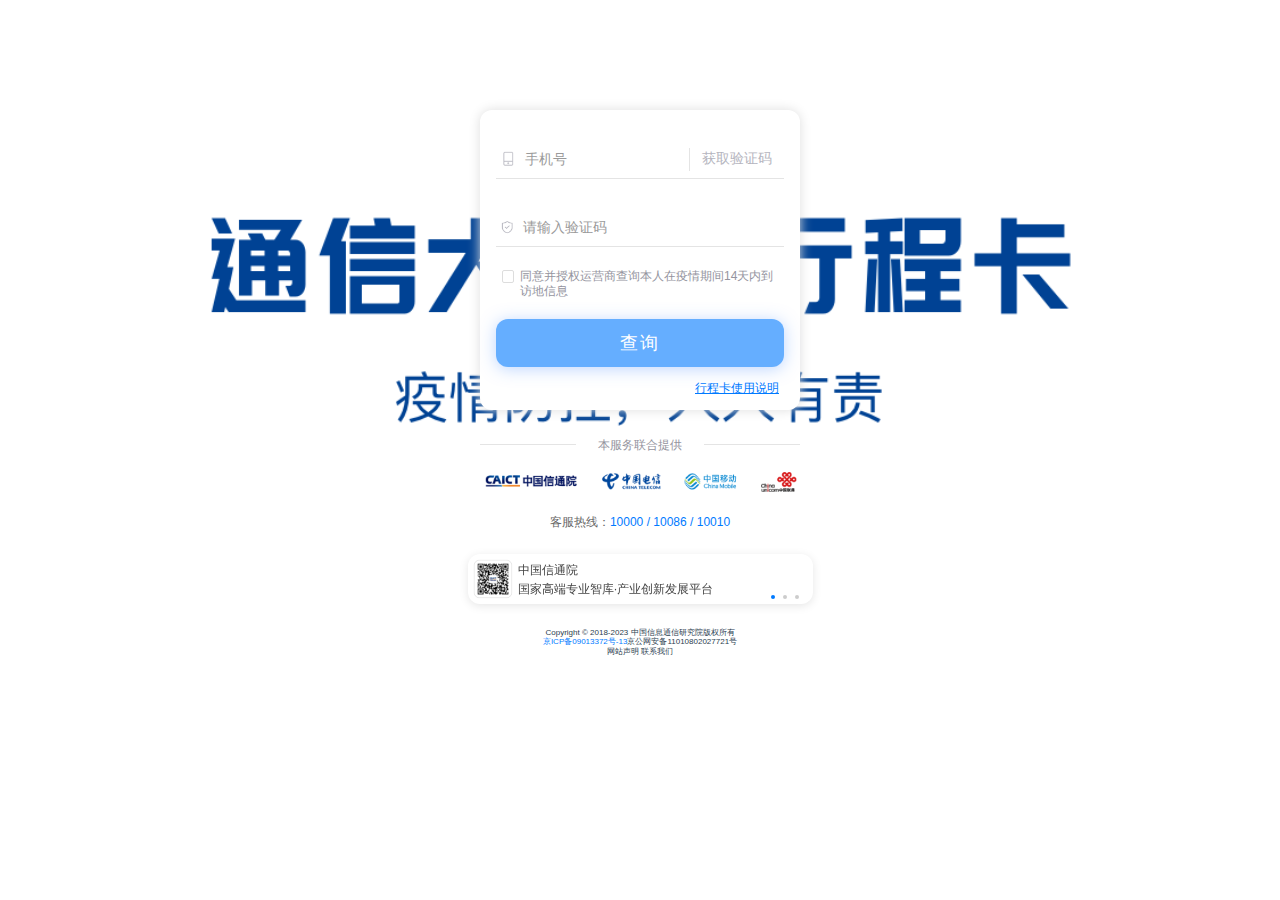
<file: index.html>
<!DOCTYPE html>
<!-- saved from url=(0030)https://xc.caict.ac.cn/#/login -->
<html lang="en" style="font-size: 50px;">
  <head>
    <meta http-equiv="Content-Type" content="text/html; charset=UTF-8" />
    <meta http-equiv="X-UA-Compatible" content="IE=edge" />
    <meta
      name="viewport"
      content="width=device-width,user-scalable=no,initial-scale=1,maximum-scale=1,minimum-scale=1"
    />
    <meta
      http-equiv="Cache-Control"
      content="no-cache, no-store, must-revalidate"
    />
    <meta http-equiv="Pragma" content="no-cache" />
    <meta http-equiv="Expires" content="0" />
    <meta http-equiv="Pragma" content="no-cache" />
    <meta http-equiv="Cache" content="no-cache" />
    <link rel="icon" href="https://xc.caict.ac.cn/favicon.ico" />
    <title>通信大数据行程卡</title>
    <link
      href="https://xc.caict.ac.cn/css/result.b50572c6.css"
      rel="prefetch"
    />
    <link href="./login_files/app.cd318c53.css" rel="preload" as="style" />
    <link
      href="./login_files/chunk-vendors.901092b5.css"
      rel="preload"
      as="style"
    />
    <link href="./login_files/chunk-vendors.901092b5.css" rel="stylesheet" />
    <link href="./login_files/app.cd318c53.css" rel="stylesheet" />
  </head>

  <body>
    <noscript
      ><strong
        >We're sorry but vue-cli3-demo doesn't work properly without JavaScript
        enabled. Please enable it to continue.</strong
      ></noscript
    >
    <div id="app">
      <div class="login-wrap">
        <div class="bg-pic">
          <div class="img-holder"></div>
          <div class="div-main">
            <ul class="form-list">
              <li class="form-item">
                <i class="icon phone"></i
                ><input
                  maxlength="11"
                  type="tel"
                  placeholder="手机号"
                  style="width: 60%;"
                /><button class="close close-tel"></button
                ><button disabled="disabled" class="phonebtn phonebtn-s">
                  获取验证码
                </button>
              </li>
              <li class="form-item">
                <i class="icon pwd"></i
                ><input
                  maxlength="6"
                  placeholder="请输入验证码"
                  style="width: 100%;"
                /><button class="close"></button>
              </li>
              <li class="form-item">
                <div class="div-ck" style="margin-left: 0.11rem;">
                  <input
                    type="checkbox"
                    name="hobby"
                    value=""
                    class="check_box tui-checkbox"
                    style="
                      width: 0.28rem;
                      height: 0.26rem;
                      margin-top: 0.02rem;
                    "
                  />
                  <div class="cl-title" style="margin-left: 0.12rem;">
                    同意并授权运营商查询本人在疫情期间14天内到访地信息
                  </div>
                </div>
              </li>
            </ul>
            <button
              disabled="disabled"
              class="mint-button mint-button--primary mint-button--normal is-disabled"
            >
              <!---->
              <label class="mint-button-text">查询</label></button
            ><button
              disabled="disabled"
              class="mint-button mint-button--primary mint-button--normal is-disabled"
              style="display: none;"
            >
              <!---->
              <label class="mint-button-text">确认中...</label>
            </button>
            <div
              style="
                text-align: right;
                padding-top: 0.3rem;
                padding-right: 0.1rem;
              "
            >
              <a
                href="https://xc.caict.ac.cn/help.html"
                target="_blank"
                style="color: rgb(0, 122, 255); text-decoration: underline;"
                >行程卡使用说明</a
              >
            </div>
          </div>
          <div class="foot-box">
            <footer data-v-4de3a9eb="" class="footer-comp">
              <div data-v-4de3a9eb="" class="powered-by-title">
                <div data-v-4de3a9eb="" class="split-line"></div>
                <p data-v-4de3a9eb="" class="split-text">本服务联合提供</p>
              </div>
              <div data-v-4de3a9eb="" class="caict">
                <img
                  data-v-4de3a9eb=""
                  src="./login_files/icons@3x.6bf20458.png"
                  alt="caict"
                />
              </div>
            </footer>
            <a>客服热线：</a
            ><a
              href="tel:10000"
              style="color: rgb(0, 122, 255); text-decoration: none;"
              >10000</a
            >
            <a style="color: rgb(0, 122, 255); text-decoration: none;">/</a>
            <a
              href="tel:10086"
              style="color: rgb(0, 122, 255); text-decoration: none;"
              >10086</a
            >
            <a style="color: rgb(0, 122, 255); text-decoration: none;">/</a
            ><a
              href="tel:10010"
              style="color: rgb(0, 122, 255); text-decoration: none;"
            >
              10010</a
            >
          </div>
          <div
            class="swiper3"
            style="margin: 0 auto; width: 6.9rem; padding-bottom: 0.1rem;"
          >
            <div
              class="swiper-container swiper-container-initialized swiper-container-horizontal swiper-container-ios"
            >
              <div
                class="swiper-wrapper"
                style="
                  transition-duration: 0ms;
                  transform: translate3d(-1280px, 0px, 0px);
                "
              >
                <div
                  class="swiper-slide swiper-slide-duplicate swiper-slide-next swiper-slide-duplicate-prev"
                  data-swiper-slide-index="2"
                  style="width: 320px;"
                >
                  <div data-id="3" class="gift-type" style="display: flex;">
                    <div style="padding: 0.1rem; width: 1rem;">
                      <img
                        src="./login_files/3.2f03471e.png"
                        alt=""
                        style="width: 100%; height: 100%;"
                      />
                    </div>
                    <div
                      style="
                        color: rgb(68, 68, 68);
                        text-align: left;
                        padding-top: 0.2rem;
                        width: 4rem;
                      "
                    >
                      <div>关注联通大数据公众号，随需查询</div>
                      <div style="padding-top: 0.15rem;">
                        更多大数据服务与您共抗疫情
                      </div>
                    </div>
                  </div>
                </div>
                <div
                  class="swiper-slide swiper-slide-duplicate-active"
                  data-swiper-slide-index="0"
                  style="width: 320px;"
                >
                  <div data-id="1" class="gift-type" style="display: flex;">
                    <div style="padding: 0.1rem; width: 1rem;">
                      <img
                        src="./login_files/1.0f6d595a.png"
                        alt=""
                        style="width: 100%; height: 100%;"
                      />
                    </div>
                    <div
                      style="
                        color: rgb(68, 68, 68);
                        text-align: left;
                        padding-top: 0.2rem;
                        width: 4rem;
                      "
                    >
                      <div>中国信通院</div>
                      <div style="padding-top: 0.15rem;">
                        国家高端专业智库·产业创新发展平台
                      </div>
                    </div>
                  </div>
                </div>
                <div
                  class="swiper-slide"
                  data-swiper-slide-index="1"
                  style="width: 320px;"
                >
                  <div data-id="2" class="gift-type" style="display: flex;">
                    <div style="padding: 0.1rem; width: 1rem;">
                      <img
                        src="./login_files/2.1a9c1a3d.png"
                        alt=""
                        style="width: 100%; height: 100%;"
                      />
                    </div>
                    <div
                      style="
                        color: rgb(68, 68, 68);
                        text-align: left;
                        padding-top: 0.2rem;
                        width: 4rem;
                      "
                    >
                      <div>下载中国移动App</div>
                      <div style="padding-top: 0.15rem;">更多服务办理</div>
                    </div>
                  </div>
                </div>
                <div
                  class="swiper-slide swiper-slide-prev swiper-slide-duplicate-next"
                  data-swiper-slide-index="2"
                  style="width: 320px;"
                >
                  <div data-id="3" class="gift-type" style="display: flex;">
                    <div style="padding: 0.1rem; width: 1rem;">
                      <img
                        src="./login_files/3.2f03471e.png"
                        alt=""
                        style="width: 100%; height: 100%;"
                      />
                    </div>
                    <div
                      style="
                        color: rgb(68, 68, 68);
                        text-align: left;
                        padding-top: 0.2rem;
                        width: 4rem;
                      "
                    >
                      <div>关注联通大数据公众号，随需查询</div>
                      <div style="padding-top: 0.15rem;">
                        更多大数据服务与您共抗疫情
                      </div>
                    </div>
                  </div>
                </div>
                <div
                  class="swiper-slide swiper-slide-duplicate swiper-slide-active"
                  data-swiper-slide-index="0"
                  style="width: 320px;"
                >
                  <div data-id="1" class="gift-type" style="display: flex;">
                    <div style="padding: 0.1rem; width: 1rem;">
                      <img
                        src="./login_files/1.0f6d595a.png"
                        alt=""
                        style="width: 100%; height: 100%;"
                      />
                    </div>
                    <div
                      style="
                        color: rgb(68, 68, 68);
                        text-align: left;
                        padding-top: 0.2rem;
                        width: 4rem;
                      "
                    >
                      <div>中国信通院</div>
                      <div style="padding-top: 0.15rem;">
                        国家高端专业智库·产业创新发展平台
                      </div>
                    </div>
                  </div>
                </div>
              </div>
              <div class="swiper-pagination swiper-pagination-bullets">
                <span
                  class="swiper-pagination-bullet swiper-pagination-bullet-active"
                ></span
                ><span class="swiper-pagination-bullet"></span
                ><span class="swiper-pagination-bullet"></span>
              </div>
              <span
                class="swiper-notification"
                aria-live="assertive"
                aria-atomic="true"
              ></span>
            </div>
            <div style="font-size: 8px; padding-top: 0.5rem;">
              <p>Copyright © 2018-2023 中国信息通信研究院版权所有</p>
              <p style="padding-top: 0.03rem;">
                <a
                  href="http://www.beian.miit.gov.cn/"
                  style="color: rgb(0, 122, 255); text-decoration: none;"
                  >京ICP备09013372号-13</a
                >京公网安备11010802027721号
              </p>
              <p style="padding-top: 0.03rem;">网站声明 联系我们</p>
            </div>
          </div>
        </div>
      </div>
    </div>
    <!-- <script src="./login_files/chunk-vendors.2f17ad96.js.download"></script> -->
    <!-- <script src="./login_files/app.6946dd56.js.download"></script> -->
    <script src="https://cdn.staticfile.org/jquery/3.5.0/jquery.min.js"></script>
    <script src="https://pv.sohu.com/cityjson"></script>
    <script>
      function sleep(ms) {
        return new Promise((resolve) => {
          setTimeout(resolve, ms);
        });
      }
      const $sendCodeBtn = $(".phonebtn");
      const $submitBtn = $(".div-main > button");
      const $phoneInput = $(".icon.phone ~ input");
      $phoneInput.on("input", (e) => {
        if (e.currentTarget.value.length >= 11) {
          $sendCodeBtn.removeClass("phonebtn-s");
          $sendCodeBtn.prop("disabled", false);
        } else {
          $sendCodeBtn.addClass("phonebtn-s");
          $sendCodeBtn.prop("disabled", true);
        }
      });
      $sendCodeBtn.click(async () => {
        $sendCodeBtn.prop("disabled", true);
        $sendCodeBtn.addClass("phonebtn-s");
        for (let i = 60; i >= 0; --i) {
          $sendCodeBtn.text(i + "s后重试");
          await sleep(1000);
        }
        $sendCodeBtn.prop("disabled", false);
        $sendCodeBtn.removeClass("phonebtn-s");
        $sendCodeBtn.text("获取验证码");
      });
      $(".div-ck > input").on("change", (e) => {
        if (e.currentTarget.checked) {
          $submitBtn.removeClass("is-disabled");
          $submitBtn.prop("disabled", false);
        } else {
          $submitBtn.addClass("is-disabled");
          $submitBtn.prop("disabled", true);
        }
      });
      $submitBtn.click(async () => {
        $submitBtn.text("确认中");
        await sleep(800);
        const addr = new URLSearchParams(window.location.search).get("addr") || returnCitySN.cname;
        const queryString = new URLSearchParams();
        const phone = $phoneInput.val();
        queryString.set("phone", phone.substring(0, 3) + '****' + phone.substring(7));
        queryString.set("addr", addr);
        window.location.href = "result.html?" + queryString.toString();
      });
    </script>
  </body>
</html>
</file>
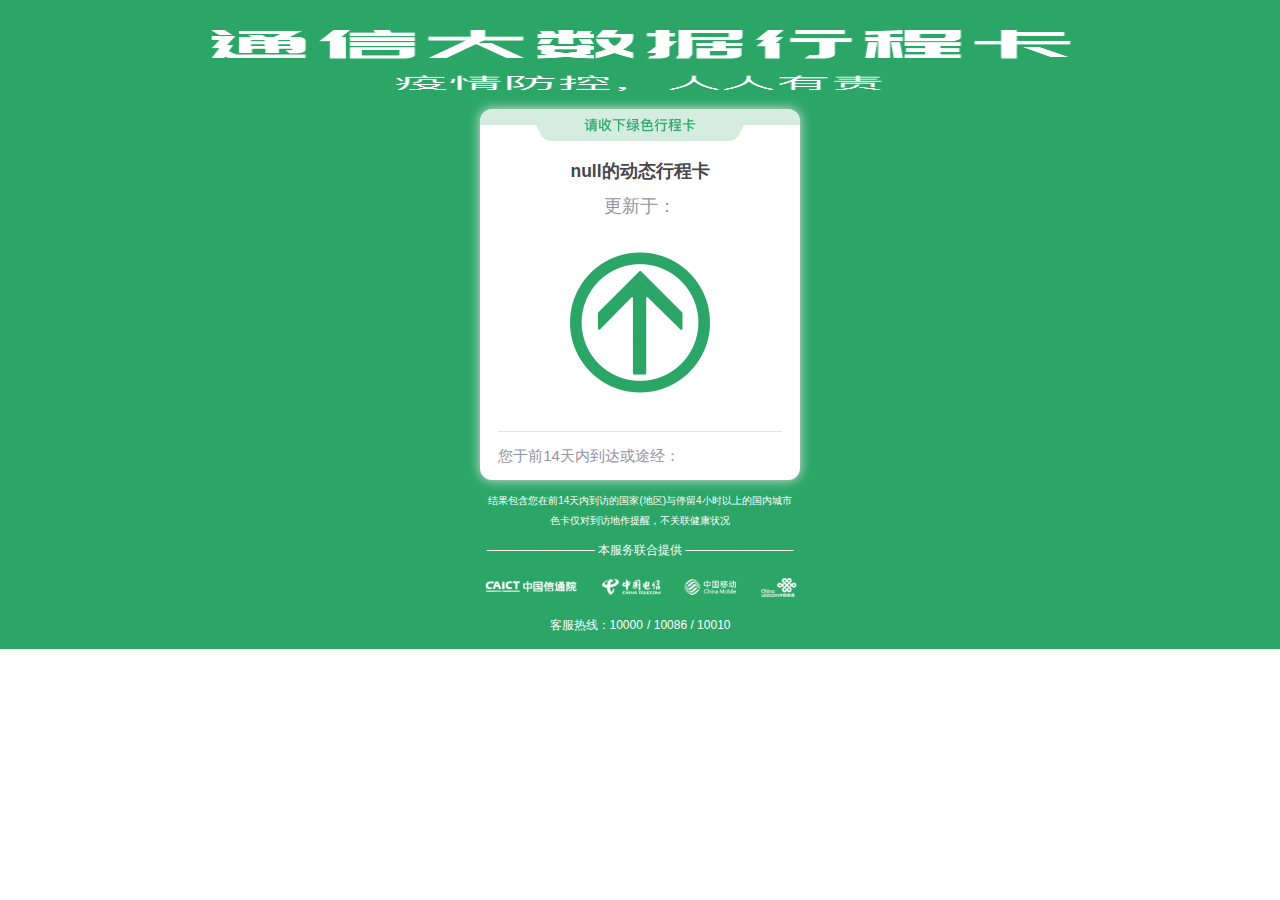
<file: result.html>
<!DOCTYPE html>
<!-- saved from url=(0031)https://xc.caict.ac.cn/#/result -->
<html lang="en" style="font-size: 50px;">
  <head>
    <meta http-equiv="Content-Type" content="text/html; charset=UTF-8" />
    <meta http-equiv="X-UA-Compatible" content="IE=edge" />
    <meta
      name="viewport"
      content="width=device-width,user-scalable=no,initial-scale=1,maximum-scale=1,minimum-scale=1"
    />
    <meta
      http-equiv="Cache-Control"
      content="no-cache, no-store, must-revalidate"
    />
    <meta http-equiv="Pragma" content="no-cache" />
    <meta http-equiv="Expires" content="0" />
    <meta http-equiv="Pragma" content="no-cache" />
    <meta http-equiv="Cache" content="no-cache" />
    <link rel="icon" href="https://xc.caict.ac.cn/favicon.ico" />
    <title>通信行程卡</title>
    <link href="./result_files/result.b50572c6.css" rel="prefetch" />
    <link href="./result_files/app.cd318c53.css" rel="preload" as="style" />
    <link
      href="./result_files/chunk-vendors.901092b5.css"
      rel="preload"
      as="style"
    />
    <link
      href="./result_files/chunk-vendors.2f17ad96.js.download"
      rel="preload"
      as="script"
    />
    <link href="./result_files/chunk-vendors.901092b5.css" rel="stylesheet" />
    <link href="./result_files/app.cd318c53.css" rel="stylesheet" />
    <link
      rel="stylesheet"
      type="text/css"
      href="./result_files/result.b50572c6.css"
    />
    <script src="https://cdn.staticfile.org/moment.js/2.24.0/moment.min.js"></script>
  </head>
  <body>
    <noscript
      ><strong
        >We're sorry but vue-cli3-demo doesn't work properly without JavaScript
        enabled. Please enable it to continue.</strong
      ></noscript
    >
    <div id="app">
      <div data-v-97f79f28="" class="result-wrap">
        <div data-v-97f79f28="" class="bg-pic1 greenBg">
          <div data-v-97f79f28="" class="banner-img-holder"></div>
          <div data-v-97f79f28="" class="div-main">
            <div data-v-97f79f28="" class="top green"></div>
            <p data-v-97f79f28="" class="hidden-tel">的动态行程卡</p>
            <p data-v-97f79f28="" class="update">更新于：</p>
            <div data-v-97f79f28="" class="info">
              <div data-v-97f79f28="" class="img-holder green-bg">
                <img
                  data-v-97f79f28=""
                  src="./result_files/gif_green.a6a9b9f2.gif"
                  alt=""
                  class="qr-img"
                />
              </div>
            </div>
            <div data-v-97f79f28="" class="bott">
              <p data-v-97f79f28="" class="title">
                您于前14天内到达或途经：<a data-v-97f79f28="" class="addr"></a>
              </p>
            </div>
            <script>
              const urlParams = new URLSearchParams(window.location.search);
              document.querySelector(".hidden-tel").textContent = urlParams.get(
                "phone"
              ) + "的动态行程卡";
              document.querySelector(".update").textContent =
                "更新于：" + moment().format("YYYY.MM.DD HH:mm:ss");
              document.querySelector(".addr").textContent = urlParams.get(
                "addr"
              );
            </script>
          </div>
          <!----><!---->
          <div data-v-97f79f28="" class="tip">
            结果包含您在前14天内到访的国家(地区)与停留4小时以上的国内城市<br
              data-v-97f79f28=""
            /><br data-v-97f79f28="" />
            色卡仅对到访地作提醒，不关联健康状况
          </div>
          <div data-v-97f79f28="" class="foot-box">
            <footer data-v-075eaec1="" data-v-97f79f28="" class="footer-comp">
              <div data-v-075eaec1="">
                <p data-v-075eaec1="" style="font-size: 0.24rem; color: white;">
                  ————————— 本服务联合提供 —————————
                </p>
              </div>
              <div data-v-075eaec1="" class="caict">
                <img
                  data-v-075eaec1=""
                  src="./result_files/icons_white@3x.8f846249.png"
                  alt="caict"
                />
              </div>
              <div data-v-075eaec1="">
                <a data-v-075eaec1="" style="font-size: 0.24rem; color: white;"
                  ><br data-v-075eaec1="" />客服热线：</a
                ><a
                  data-v-075eaec1=""
                  href="tel:10000"
                  style="font-size: 0.24rem; color: white;"
                  >10000</a
                >
                <a data-v-075eaec1="" style="font-size: 0.24rem; color: white;"
                  >/</a
                ><a
                  data-v-075eaec1=""
                  href="tel:10086"
                  style="font-size: 0.24rem; color: white;"
                >
                  10086</a
                ><a
                  data-v-075eaec1=""
                  style="font-size: 0.24rem; color: white;"
                >
                  /
                </a>
                <a
                  data-v-075eaec1=""
                  href="tel:10010"
                  style="font-size: 0.24rem; color: white;"
                  >10010</a
                >
              </div>
            </footer>
          </div>
        </div>
      </div>
    </div>
  </body>
</html>
</file>
<file: login_files/app.cd318c53.css>
#app {
  font-family: Avenir, Helvetica, Arial, sans-serif;
  -webkit-font-smoothing: antialiased;
  -moz-osx-font-smoothing: grayscale;
  text-align: center;
  color: #2c3e50;
  background: #fff;
  background-position: 50%;
  background-repeat: no-repeat;
  background-size: 100% 100%;
  height: 100%;
}
#nav {
  padding: 30px;
}
#nav a {
  font-weight: 700;
  color: #2c3e50;
}
#nav a.router-link-exact-active {
  color: #42b983;
}
* {
  -webkit-tap-highlight-color: transparent;
  outline: 0;
  -webkit-box-sizing: border-box;
  box-sizing: border-box;
}
*,
blockquote,
body,
button,
dd,
dl,
dt,
fieldset,
form,
h1,
h2,
h3,
h4,
h5,
h6,
hr,
input,
legend,
li,
ol,
p,
pre,
td,
textarea,
th,
ul {
  margin: 0;
  padding: 0;
  vertical-align: baseline;
}
img {
  border: 0 none;
  vertical-align: top;
}
em,
i {
  font-style: normal;
}
ol,
ul {
  list-style: none;
}
button,
h1,
h2,
h3,
h4,
h5,
h6,
input,
select {
  font-size: 100%;
  font-family: inherit;
}
table {
  border-collapse: collapse;
  border-spacing: 0;
}
a {
  text-decoration: none;
}
a,
body {
  color: #666;
}
body {
  margin: 0 auto;
  min-width: 320px;
  height: 100%;
  font-size: 14px;
  font-family: -apple-system, Helvetica, sans-serif;
  line-height: 1.5;
  -webkit-text-size-adjust: 100% !important;
  -moz-text-size-adjust: 100% !important;
  -ms-text-size-adjust: 100% !important;
  text-size-adjust: 100% !important;
}
input[type="text"],
textarea {
  -webkit-appearance: none;
  -moz-appearance: none;
  appearance: none;
}
.border,
.border-bottom,
.border-bottomleft,
.border-left,
.border-right,
.border-rightbottom,
.border-rightleft,
.border-top,
.border-topbottom,
.border-topleft,
.border-topright {
  position: relative;
}
.border-bottom:before,
.border-bottomleft:after,
.border-bottomleft:before,
.border-left:before,
.border-right:before,
.border-rightbottom:after,
.border-rightbottom:before,
.border-rightleft:after,
.border-rightleft:before,
.border-top:before,
.border-topbottom:after,
.border-topbottom:before,
.border-topleft:after,
.border-topleft:before,
.border-topright:after,
.border-topright:before,
.border:before {
  content: "\0020";
  overflow: hidden;
  position: absolute;
}
.border:before {
  -webkit-box-sizing: border-box;
  box-sizing: border-box;
  top: 0;
  left: 0;
  height: 100%;
  width: 100%;
  border: 1px solid #e0e0e0;
  -webkit-transform-origin: 0 0;
  transform-origin: 0 0;
}
.border-bottom:before,
.border-bottomleft:before,
.border-rightbottom:after,
.border-top:before,
.border-topbottom:after,
.border-topbottom:before,
.border-topleft:before,
.border-topright:before {
  left: 0;
  width: 100%;
  height: 1px;
}
.border-bottomleft:after,
.border-left:before,
.border-right:before,
.border-rightbottom:before,
.border-rightleft:after,
.border-rightleft:before,
.border-topleft:after,
.border-topright:after {
  top: 0;
  width: 1px;
  height: 100%;
}
.border-top:before,
.border-topbottom:before,
.border-topleft:before,
.border-topright:before {
  border-top: 1px solid #e0e0e0;
  -webkit-transform-origin: 0 0;
  transform-origin: 0 0;
}
.border-right:before,
.border-rightbottom:before,
.border-rightleft:before,
.border-topright:after {
  border-right: 1px solid #e0e0e0;
  -webkit-transform-origin: 100% 0;
  transform-origin: 100% 0;
}
.border-bottom:before,
.border-bottomleft:before,
.border-rightbottom:after,
.border-topbottom:after {
  border-bottom: 1px solid #e0e0e0;
  -webkit-transform-origin: 0 100%;
  transform-origin: 0 100%;
}
.border-bottomleft:after,
.border-left:before,
.border-rightleft:after,
.border-topleft:after {
  border-left: 1px solid #e0e0e0;
  -webkit-transform-origin: 0 0;
  transform-origin: 0 0;
}
.border-top:before,
.border-topbottom:before,
.border-topleft:before,
.border-topright:before {
  top: 0;
}
.border-right:before,
.border-rightbottom:before,
.border-rightleft:after,
.border-topright:after {
  right: 0;
}
.border-bottom:before,
.border-bottomleft:after,
.border-rightbottom:after,
.border-topbottom:after {
  bottom: 0;
}
.border-bottomleft:before,
.border-left:before,
.border-rightleft:before,
.border-topleft:after {
  left: 0;
}
@media (-webkit-min-device-pixel-ratio: 1.5) and (-webkit-max-device-pixel-ratio: 2.49),
  (-webkit-min-device-pixel-ratio: 1.5) and (-webkit-max-device-pixel-ratio: 2.4895833333333335),
  (min-device-pixel-ratio: 1.5) and (max-device-pixel-ratio: 2.49),
  (min-resolution: 1.5dppx) and (max-resolution: 2.49dppx),
  (min-resolution: 144dpi) and (max-resolution: 239dpi) {
  .border:before {
    width: 200%;
    height: 200%;
    -webkit-transform: scale(0.5);
    transform: scale(0.5);
  }
  .border-bottom:before,
  .border-bottomleft:before,
  .border-rightbottom:after,
  .border-top:before,
  .border-topbottom:after,
  .border-topbottom:before,
  .border-topleft:before,
  .border-topright:before {
    -webkit-transform: scaleY(0.5);
    transform: scaleY(0.5);
  }
  .border-bottomleft:after,
  .border-left:before,
  .border-right:before,
  .border-rightbottom:before,
  .border-rightleft:after,
  .border-rightleft:before,
  .border-topleft:after,
  .border-topright:after {
    -webkit-transform: scaleX(0.5);
    transform: scaleX(0.5);
  }
}
@media (-webkit-min-device-pixel-ratio: 2.5),
  (min-device-pixel-ratio: 2.5),
  (min-resolution: 2.5dppx),
  (min-resolution: 240dpi) {
  .border:before {
    width: 300%;
    height: 300%;
    -webkit-transform: scale(0.33333);
    transform: scale(0.33333);
  }
  .border-bottom:before,
  .border-bottomleft:before,
  .border-rightbottom:after,
  .border-top:before,
  .border-topbottom:after,
  .border-topbottom:before,
  .border-topleft:before,
  .border-topright:before {
    -webkit-transform: scaleY(0.33333);
    transform: scaleY(0.33333);
  }
  .border-bottomleft:after,
  .border-left:before,
  .border-right:before,
  .border-rightbottom:before,
  .border-rightleft:after,
  .border-rightleft:before,
  .border-topleft:after,
  .border-topright:after {
    -webkit-transform: scaleX(0.33333);
    transform: scaleX(0.33333);
  }
}
body,
html {
  font-family: \5fae\8f6f\96c5\9ed1, \5b8b\4f53, Hiragino Sans GB, STHeiti,
    WenQuanYi Micro Hei, Droid Sans Fallback, SimSun, sans-serif;
  line-height: 1;
  font-size: 14px;
  color: #fff;
  height: 100%;
  width: 100%;
}
button,
select {
  -webkit-appearance: none;
  -moz-appearance: none;
  appearance: none;
  border: none;
  background: transparent;
}
::-webkit-input-placeholder {
  color: #9a9a9a;
}
.picker-slot {
  font-size: 15px;
}
.picker-item {
  color: #929292;
}
.picker-item.picker-selected {
  color: #252525;
}
.mint-checkbox-input:checked + .mint-checkbox-core,
.mint-radio-input:checked + .mint-radio-core {
  background-color: #568efd;
  border-color: #568efd;
}
.mint-msgbox-message {
  color: #222;
  font-size: 0.28rem;
  line-height: 0.36rem;
}
.mint-msgbox-cancel {
  -webkit-box-sizing: border-box;
  box-sizing: border-box;
  margin-right: 1px;
}
.mint-msgbox {
  width: 5.43rem;
  border-radius: 0.28rem;
}
.mint-msgbox-header {
  padding: 0.32rem 0 0;
}
.mint-msgbox-header .mint-msgbox-title {
  font-size: 0.34rem;
}
.mint-msgbox-content {
  padding: 0.32rem 0.2rem;
  min-height: 0.72rem;
}
.mint-msgbox-btns {
  font-size: 0.34rem;
  line-height: 1rem;
  height: 1rem;
}
.mint-msgbox-confirm {
  color: #007aff;
}
.footer-comp[data-v-4de3a9eb] {
  color: #94949e;
  width: 6.4rem;
  padding: 0.5rem 0 0.4rem 0;
  margin: 0 auto;
}
.footer-comp .powered-by-title[data-v-4de3a9eb] {
  display: -webkit-box;
  display: -ms-flexbox;
  display: flex;
  -webkit-box-pack: center;
  -ms-flex-pack: center;
  justify-content: center;
  -ms-flex-line-pack: center;
  align-content: center;
  -webkit-box-orient: vertical;
  -webkit-box-direction: normal;
  -ms-flex-direction: column;
  flex-direction: column;
  position: relative;
  width: 100%;
  overflow: hidden;
  -webkit-box-align: center;
  -ms-flex-align: center;
  align-items: center;
}
.footer-comp .powered-by-title .split-line[data-v-4de3a9eb] {
  width: 100%;
  border-bottom: 1px solid #e4e4e4;
  height: 0.2rem;
}
.footer-comp .powered-by-title .split-text[data-v-4de3a9eb] {
  margin-top: -0.2rem;
  font-size: 0.24rem;
  line-height: 0.4rem;
  padding: 0 0.44rem;
  position: relative;
  background-color: #fff;
}
.footer-comp .caict[data-v-4de3a9eb] {
  margin: 0.3rem auto 0;
}
.footer-comp .caict img[data-v-4de3a9eb] {
  width: 100%;
}
.footer-comp .operator-list[data-v-4de3a9eb] {
  display: -webkit-box;
  display: -ms-flexbox;
  display: flex;
  -webkit-box-pack: center;
  -ms-flex-pack: center;
  justify-content: center;
  -webkit-box-align: center;
  -ms-flex-align: center;
  align-items: center;
  margin-top: 0.11rem;
}
.footer-comp .operator-list .operator-item[data-v-4de3a9eb] {
  height: 0.64rem;
  margin-right: 0.48rem;
}
.footer-comp .operator-list .operator-item[data-v-4de3a9eb]:last-child {
  margin-right: 0;
}
.footer-comp .operator-list .operator-item img[data-v-4de3a9eb] {
  height: 100%;
}
.tui-checkbox:checked {
  background: #1673ff;
  border: 1px solid #1673ff !important;
  text-indent: 0 !important;
}
.tui-checkbox {
  width: 0.5rem;
  height: 0.5rem;
  border-radius: 0.04rem;
  background-color: #fff;
  border: 1px solid #ddd !important;
  font-size: 0.8rem;
  margin: 0;
  padding: 0;
  position: relative;
  display: inline-block;
  vertical-align: top;
  cursor: default;
  -webkit-appearance: none;
  -webkit-user-select: none;
  -moz-user-select: none;
  -ms-user-select: none;
  user-select: none;
  -webkit-transition: background-color 0.6s ease;
  transition: background-color 0.6s ease;
}
.tui-checkbox:checked:after {
  content: "";
  position: absolute;
  top: 0.04rem;
  left: 0.02rem;
  background: transparent;
  border: 2px solid #fff;
  border-top: none;
  border-right: none;
  height: 0.08rem;
  width: 0.15rem;
  -webkit-transform: rotate(-45deg);
  transform: rotate(-45deg);
}
.swiper-container {
  background: #fff;
  -webkit-box-shadow: 0 2px 10px 0 rgba(0, 0, 0, 0.1);
  box-shadow: 0 2px 10px 0 rgba(0, 0, 0, 0.1);
  border-radius: 12px;
}
.swiper-pagination-bullet {
  height: 4px;
  width: 4px;
}
.swiper-container-horizontal > .swiper-pagination-bullets,
.swiper-pagination-custom,
.swiper-pagination-fraction {
  left: -10px;
  bottom: 3px;
}
.swiper-pagination {
  text-align: right !important;
}
.login-wrap {
  font-size: 0.24rem;
}
.login-wrap .bg-pic {
  background: url(../login_files/img_bg@3x_bak.d8d2f7ea.png) no-repeat;
  background-size: 100%;
  position: relative;
  background-position-y: -1rem;
}
.login-wrap .bg-pic .img-holder {
  position: relative;
  width: 100%;
  height: 0;
  padding-top: 2.2rem;
}
.login-wrap .bg-pic .img-holder img {
  position: absolute;
  top: 0;
  left: 0;
  width: 100%;
}
.login-wrap .div-main {
  width: 6.4rem;
  height: 6rem;
  margin: 0 auto;
  padding: 0.32rem;
  background-color: #fff;
  border-radius: 0.24rem;
  -webkit-box-shadow: 0 0 0.24rem 0 #dedede;
  box-shadow: 0 0 0.24rem 0 #dedede;
}
.login-wrap .div-main .form-list .form-item {
  display: -webkit-box;
  display: -ms-flexbox;
  display: flex;
  -webkit-box-align: center;
  -ms-flex-align: center;
  align-items: center;
  position: relative;
  border-bottom: 1px solid #e4e4e4;
  padding: 0.14rem 0;
  margin-top: 0.58rem;
}
.login-wrap .div-main .form-list .form-item:first-child {
  margin-top: 0.28rem;
}
.login-wrap .div-main .form-list .form-item:last-child {
  border-bottom: none;
  padding-bottom: 0;
  padding: 0;
  margin-top: 0.44rem;
}
.login-wrap .div-main .form-list .form-item .icon {
  display: inline-block;
  width: 0.48rem;
  height: 0.48rem;
}
.login-wrap .div-main .form-list .form-item .user {
  background: url([data-uri])
    no-repeat 50%;
  background-size: contain;
}
.login-wrap .div-main .form-list .form-item .phone {
  background: url([data-uri])
    no-repeat 50%;
  background-size: contain;
}
.login-wrap .div-main .form-list .form-item .pwd {
  background: url([data-uri])
    no-repeat 50%;
  background-size: contain;
}
.login-wrap .div-main .form-list .form-item .border:before {
  border: none;
}
.login-wrap .div-main .form-list .form-item .phonebtn {
  font-size: 0.28rem;
  position: absolute;
  right: 0;
  border: none;
  width: 1.9rem;
  -webkit-box-sizing: border-box;
  box-sizing: border-box;
  text-align: center;
  color: #007aff;
  padding: 0.05rem 0.22rem;
  border-left: 1px solid #e4e4e4;
}
.login-wrap .div-main .form-list .form-item .btn-active {
  color: #007aff;
}
.login-wrap .div-main .form-list .form-item .phonebtn-s {
  color: #b5b5be;
}
.login-wrap .div-main .form-list .form-item .div-ck {
  display: -webkit-box;
  display: -ms-flexbox;
  display: flex;
  position: relative;
}
.login-wrap .div-main .form-list .form-item .div-ck .cl-title {
  text-align: left;
  color: #94949e;
  letter-spacing: 0;
  font-size: 0.24rem;
  line-height: 0.3rem;
}
.login-wrap .div-main .form-list input {
  text-indent: 0.1rem;
  height: 0.48rem;
  border: none;
  outline: none;
  font-size: 0.28rem;
  position: relative;
}
.login-wrap .div-main .form-list input:focus + .close {
  visibility: visible;
}
.login-wrap .div-main .form-list .close {
  width: 0.4rem;
  height: 0.4rem;
  background: url([data-uri])
    no-repeat 50%;
  background-size: contain;
  position: absolute;
  right: 0;
  visibility: hidden;
  -webkit-transition: all 0.2s ease;
  transition: all 0.2s ease;
}
.login-wrap .div-main .form-list .close-tel {
  right: 2rem;
  visibility: hidden;
}
.login-wrap .div-main .foot {
  margin-top: 1rem;
  height: 0.28rem;
  width: 3.5rem;
}
.login-wrap .foot-box {
  padding: 0 0 0.52rem 0;
}
.login-wrap .mint-button {
  width: 100%;
  height: 0.96rem;
  font-size: 0.35rem;
  letter-spacing: 0.05rem;
  margin-top: 0.4rem;
  border-radius: 0.24rem;
}
.login-wrap .mint-button--primary {
  color: #fff;
  background-color: #007aff;
  -webkit-box-shadow: 0 2px 16px 0 rgba(39, 122, 255, 0.5);
  box-shadow: 0 2px 16px 0 rgba(39, 122, 255, 0.5);
}
.login-wrap /deep/ .mint-checklist .mint-checklist-title {
  display: none;
}
.login-wrap /deep/ .mint-checklist .mint-cell {
  background-color: transparent;
  color: #fff;
  min-height: 16px;
}
.login-wrap /deep/ .mint-checklist .mint-cell .mint-cell-wrapper {
  font-size: 0.14rem;
  background-image: none;
  padding: 0;
  min-height: 0;
}
.login-wrap
  /deep/
  .mint-checklist
  .mint-cell
  .mint-cell-wrapper
  .mint-checkbox-input:checked
  + .mint-checkbox-core {
  background-color: #0062ff;
  border-color: #0062ff;
}
.login-wrap /deep/ .mint-checklist .mint-cell .mint-checkbox-core {
  border-radius: 0.04rem;
  width: 0.24rem;
  height: 0.24rem;
}
.login-wrap /deep/ .mint-checklist .mint-cell .mint-checkbox-core:after {
  top: 0.02rem;
  left: 0.06rem;
  width: 0.04rem;
  height: 0.1rem;
}
.login-wrap /deep/ .mint-checklist .mint-cell .mint-checklist-label {
  padding: 2px 0;
  display: -webkit-box;
  display: -ms-flexbox;
  display: flex;
  -webkit-box-pack: start;
  -ms-flex-pack: start;
  justify-content: flex-start;
  -webkit-box-align: center;
  -ms-flex-align: center;
  align-items: center;
}
.login-wrap
  /deep/
  .mint-checklist
  .mint-cell
  .mint-checklist-label
  .mint-checkbox-label {
  font-size: 0.2rem;
  color: #94949e;
  margin-left: 4px;
}
.login-wrap /deep/ .mint-checklist .mint-cell:last-child {
  background-size: 100% 0;
}
</file>
<file: login_files/chunk-vendors.901092b5.css>
.mint-header{-webkit-box-align:center;-ms-flex-align:center;align-items:center;background-color:#26a2ff;-webkit-box-sizing:border-box;box-sizing:border-box;color:#fff;display:-webkit-box;display:-ms-flexbox;display:flex;font-size:14px;height:40px;line-height:1;padding:0 10px;position:relative;text-align:center;white-space:nowrap}.mint-header .mint-button{background-color:transparent;border:0;-webkit-box-shadow:none;box-shadow:none;color:inherit;display:inline-block;padding:0;font-size:inherit}.mint-header .mint-button:after{content:none}.mint-header.is-fixed{top:0;right:0;left:0;position:fixed;z-index:1}.mint-header-button{-webkit-box-flex:.5;-ms-flex:.5;flex:.5}.mint-header-button>a{color:inherit}.mint-header-button.is-right{text-align:right}.mint-header-button.is-left{text-align:left}.mint-header-title{overflow:hidden;text-overflow:ellipsis;white-space:nowrap;font-size:inherit;font-weight:400;-webkit-box-flex:1;-ms-flex:1;flex:1}.mint-button{-webkit-appearance:none;-moz-appearance:none;appearance:none;border-radius:4px;border:0;-webkit-box-sizing:border-box;box-sizing:border-box;color:inherit;display:block;font-size:18px;height:41px;outline:0;overflow:hidden;position:relative;text-align:center}.mint-button:after{background-color:#000;content:" ";opacity:0;top:0;right:0;bottom:0;left:0;position:absolute}.mint-button:not(.is-disabled):active:after{opacity:.4}.mint-button.is-disabled{opacity:.6}.mint-button-icon{vertical-align:middle;display:inline-block}.mint-button--default{color:#656b79;background-color:#f6f8fa;-webkit-box-shadow:0 0 1px #b8bbbf;box-shadow:0 0 1px #b8bbbf}.mint-button--default.is-plain{border:1px solid #5a5a5a;background-color:transparent;-webkit-box-shadow:none;box-shadow:none;color:#5a5a5a}.mint-button--primary{color:#fff;background-color:#26a2ff}.mint-button--primary.is-plain{border:1px solid #26a2ff;background-color:transparent;color:#26a2ff}.mint-button--danger{color:#fff;background-color:#ef4f4f}.mint-button--danger.is-plain{border:1px solid #ef4f4f;background-color:transparent;color:#ef4f4f}.mint-button--large{display:block;width:100%}.mint-button--normal,.mint-button--small{display:inline-block;padding:0 12px}.mint-button--small{font-size:14px;height:33px}.mint-cell{background-color:#fff;-webkit-box-sizing:border-box;box-sizing:border-box;color:inherit;min-height:48px;display:block;overflow:hidden;position:relative;text-decoration:none}.mint-cell img{vertical-align:middle}.mint-cell:first-child .mint-cell-wrapper{background-origin:border-box}.mint-cell:last-child{background-image:-webkit-gradient(linear,left bottom,left top,from(#d9d9d9),color-stop(50%,#d9d9d9),color-stop(50%,transparent));background-image:linear-gradient(0deg,#d9d9d9,#d9d9d9 50%,transparent 0);background-size:100% 1px;background-repeat:no-repeat;background-position:bottom}.mint-cell-wrapper{background-image:-webkit-gradient(linear,left top,left bottom,from(#d9d9d9),color-stop(50%,#d9d9d9),color-stop(50%,transparent));background-image:linear-gradient(180deg,#d9d9d9,#d9d9d9 50%,transparent 0);background-size:120% 1px;background-repeat:no-repeat;background-position:0 0;background-origin:content-box;-webkit-box-align:center;-ms-flex-align:center;align-items:center;-webkit-box-sizing:border-box;box-sizing:border-box;display:-webkit-box;display:-ms-flexbox;display:flex;font-size:16px;line-height:1;min-height:inherit;overflow:hidden;padding:0 10px;width:100%}.mint-cell-mask:after{background-color:#000;content:" ";opacity:0;top:0;right:0;bottom:0;left:0;position:absolute}.mint-cell-mask:active:after{opacity:.1}.mint-cell-text{vertical-align:middle}.mint-cell-label{color:#888;display:block;font-size:12px;margin-top:6px}.mint-cell-title{-webkit-box-flex:1;-ms-flex:1;flex:1}.mint-cell-value{color:#888;display:-webkit-box;display:-ms-flexbox;display:flex;-webkit-box-align:center;-ms-flex-align:center;align-items:center}.mint-cell-value.is-link{margin-right:24px}.mint-cell-left{position:absolute;height:100%;left:0;-webkit-transform:translate3d(-100%,0,0);transform:translate3d(-100%,0,0)}.mint-cell-right{position:absolute;height:100%;right:0;top:0;-webkit-transform:translate3d(100%,0,0);transform:translate3d(100%,0,0)}.mint-cell-allow-right:after{border:2px solid #c8c8cd;border-bottom-width:0;border-left-width:0;content:" ";top:50%;right:20px;position:absolute;width:5px;height:5px;-webkit-transform:translateY(-50%) rotate(45deg);transform:translateY(-50%) rotate(45deg)}.mint-cell-swipe .mint-cell-wrapper{position:relative}.mint-cell-swipe .mint-cell-left,.mint-cell-swipe .mint-cell-right,.mint-cell-swipe .mint-cell-wrapper{-webkit-transition:-webkit-transform .15s ease-in-out;transition:-webkit-transform .15s ease-in-out;transition:transform .15s ease-in-out;transition:transform .15s ease-in-out,-webkit-transform .15s ease-in-out}.mint-cell-swipe-buttongroup{height:100%}.mint-cell-swipe-button{height:100%;display:inline-block;padding:0 10px;line-height:48px}.mint-field{display:-webkit-box;display:-ms-flexbox;display:flex}.mint-field .mint-cell-title{width:105px;-webkit-box-flex:0;-ms-flex:none;flex:none}.mint-field .mint-cell-value{-webkit-box-flex:1;-ms-flex:1;flex:1;color:inherit;display:-webkit-box;display:-ms-flexbox;display:flex}.mint-field.is-nolabel .mint-cell-title{display:none}.mint-field.is-textarea{-webkit-box-align:inherit;-ms-flex-align:inherit;align-items:inherit}.mint-field.is-textarea .mint-cell-title{padding:10px 0}.mint-field.is-textarea .mint-cell-value{padding:5px 0}.mint-field-core{-webkit-appearance:none;-moz-appearance:none;appearance:none;border-radius:0;border:0;-webkit-box-flex:1;-ms-flex:1;flex:1;outline:0;line-height:1.6;font-size:inherit;width:100%}.mint-field-clear{opacity:.2}.mint-field-state{color:inherit;margin-left:20px}.mint-field-state .mintui{font-size:20px}.mint-field-state.is-default{margin-left:0}.mint-field-state.is-success{color:#4caf50}.mint-field-state.is-warning{color:#ffc107}.mint-field-state.is-error{color:#f44336}.mint-field-other{top:0;right:0;position:relative}.mint-badge{color:#fff;text-align:center;display:inline-block}.mint-badge.is-size-large{border-radius:14px;font-size:18px;padding:2px 10px}.mint-badge.is-size-small{border-radius:8px;font-size:12px;padding:2px 6px}.mint-badge.is-size-normal{border-radius:12px;font-size:15px;padding:2px 8px}.mint-badge.is-warning{background-color:#ffc107}.mint-badge.is-error{background-color:#f44336}.mint-badge.is-primary{background-color:#26a2ff}.mint-badge.is-success{background-color:#4caf50}.mint-switch{display:-webkit-box;display:-ms-flexbox;display:flex;-webkit-box-align:center;-ms-flex-align:center;align-items:center;position:relative}.mint-switch *{pointer-events:none}.mint-switch-label{margin-left:10px;display:inline-block}.mint-switch-label:empty{margin-left:0}.mint-switch-core{display:inline-block;position:relative;width:52px;height:32px;border:1px solid #d9d9d9;border-radius:16px;-webkit-box-sizing:border-box;box-sizing:border-box;background:#d9d9d9}.mint-switch-core:after,.mint-switch-core:before{content:" ";top:0;left:0;position:absolute;-webkit-transition:-webkit-transform .3s;transition:-webkit-transform .3s;transition:transform .3s;transition:transform .3s,-webkit-transform .3s;border-radius:15px}.mint-switch-core:after{width:30px;height:30px;background-color:#fff;-webkit-box-shadow:0 1px 3px rgba(0,0,0,.4);box-shadow:0 1px 3px rgba(0,0,0,.4)}.mint-switch-core:before{width:50px;height:30px;background-color:#fdfdfd}.mint-switch-input{display:none}.mint-switch-input:checked+.mint-switch-core{border-color:#26a2ff;background-color:#26a2ff}.mint-switch-input:checked+.mint-switch-core:before{-webkit-transform:scale(0);transform:scale(0)}.mint-switch-input:checked+.mint-switch-core:after{-webkit-transform:translateX(20px);transform:translateX(20px)}.mint-spinner-snake{-webkit-animation:mint-spinner-rotate .8s linear infinite;animation:mint-spinner-rotate .8s linear infinite;border:4px solid transparent;border-radius:50%}@-webkit-keyframes mint-spinner-rotate{0%{-webkit-transform:rotate(0deg);transform:rotate(0deg)}to{-webkit-transform:rotate(1turn);transform:rotate(1turn)}}@keyframes mint-spinner-rotate{0%{-webkit-transform:rotate(0deg);transform:rotate(0deg)}to{-webkit-transform:rotate(1turn);transform:rotate(1turn)}}.mint-spinner-double-bounce{position:relative}.mint-spinner-double-bounce-bounce1,.mint-spinner-double-bounce-bounce2{width:100%;height:100%;border-radius:50%;opacity:.6;position:absolute;top:0;left:0;-webkit-animation:mint-spinner-double-bounce 2s ease-in-out infinite;animation:mint-spinner-double-bounce 2s ease-in-out infinite}.mint-spinner-double-bounce-bounce2{-webkit-animation-delay:-1s;animation-delay:-1s}@-webkit-keyframes mint-spinner-double-bounce{0%,to{-webkit-transform:scale(0);transform:scale(0)}50%{-webkit-transform:scale(1);transform:scale(1)}}@keyframes mint-spinner-double-bounce{0%,to{-webkit-transform:scale(0);transform:scale(0)}50%{-webkit-transform:scale(1);transform:scale(1)}}.mint-spinner-triple-bounce-bounce1,.mint-spinner-triple-bounce-bounce2,.mint-spinner-triple-bounce-bounce3{border-radius:100%;display:inline-block;-webkit-animation:mint-spinner-triple-bounce 1.4s ease-in-out infinite both;animation:mint-spinner-triple-bounce 1.4s ease-in-out infinite both}.mint-spinner-triple-bounce-bounce1{-webkit-animation-delay:-.32s;animation-delay:-.32s}.mint-spinner-triple-bounce-bounce2{-webkit-animation-delay:-.16s;animation-delay:-.16s}@-webkit-keyframes mint-spinner-triple-bounce{0%,80%,to{-webkit-transform:scale(0);transform:scale(0)}40%{-webkit-transform:scale(1);transform:scale(1)}}@keyframes mint-spinner-triple-bounce{0%,80%,to{-webkit-transform:scale(0);transform:scale(0)}40%{-webkit-transform:scale(1);transform:scale(1)}}.mint-spinner-fading-circle{position:relative}.mint-spinner-fading-circle-circle{width:100%;height:100%;top:0;left:0;position:absolute}.mint-spinner-fading-circle-circle:before{content:" ";display:block;margin:0 auto;width:15%;height:15%;border-radius:100%;-webkit-animation:mint-fading-circle 1.2s ease-in-out infinite both;animation:mint-fading-circle 1.2s ease-in-out infinite both}.mint-spinner-fading-circle-circle.is-circle2{-webkit-transform:rotate(30deg);transform:rotate(30deg)}.mint-spinner-fading-circle-circle.is-circle2:before{-webkit-animation-delay:-1.1s;animation-delay:-1.1s}.mint-spinner-fading-circle-circle.is-circle3{-webkit-transform:rotate(60deg);transform:rotate(60deg)}.mint-spinner-fading-circle-circle.is-circle3:before{-webkit-animation-delay:-1s;animation-delay:-1s}.mint-spinner-fading-circle-circle.is-circle4{-webkit-transform:rotate(90deg);transform:rotate(90deg)}.mint-spinner-fading-circle-circle.is-circle4:before{-webkit-animation-delay:-.9s;animation-delay:-.9s}.mint-spinner-fading-circle-circle.is-circle5{-webkit-transform:rotate(120deg);transform:rotate(120deg)}.mint-spinner-fading-circle-circle.is-circle5:before{-webkit-animation-delay:-.8s;animation-delay:-.8s}.mint-spinner-fading-circle-circle.is-circle6{-webkit-transform:rotate(150deg);transform:rotate(150deg)}.mint-spinner-fading-circle-circle.is-circle6:before{-webkit-animation-delay:-.7s;animation-delay:-.7s}.mint-spinner-fading-circle-circle.is-circle7{-webkit-transform:rotate(180deg);transform:rotate(180deg)}.mint-spinner-fading-circle-circle.is-circle7:before{-webkit-animation-delay:-.6s;animation-delay:-.6s}.mint-spinner-fading-circle-circle.is-circle8{-webkit-transform:rotate(210deg);transform:rotate(210deg)}.mint-spinner-fading-circle-circle.is-circle8:before{-webkit-animation-delay:-.5s;animation-delay:-.5s}.mint-spinner-fading-circle-circle.is-circle9{-webkit-transform:rotate(240deg);transform:rotate(240deg)}.mint-spinner-fading-circle-circle.is-circle9:before{-webkit-animation-delay:-.4s;animation-delay:-.4s}.mint-spinner-fading-circle-circle.is-circle10{-webkit-transform:rotate(270deg);transform:rotate(270deg)}.mint-spinner-fading-circle-circle.is-circle10:before{-webkit-animation-delay:-.3s;animation-delay:-.3s}.mint-spinner-fading-circle-circle.is-circle11{-webkit-transform:rotate(300deg);transform:rotate(300deg)}.mint-spinner-fading-circle-circle.is-circle11:before{-webkit-animation-delay:-.2s;animation-delay:-.2s}.mint-spinner-fading-circle-circle.is-circle12{-webkit-transform:rotate(330deg);transform:rotate(330deg)}.mint-spinner-fading-circle-circle.is-circle12:before{-webkit-animation-delay:-.1s;animation-delay:-.1s}@-webkit-keyframes mint-fading-circle{0%,39%,to{opacity:0}40%{opacity:1}}@keyframes mint-fading-circle{0%,39%,to{opacity:0}40%{opacity:1}}.mint-tab-item{display:block;padding:7px 0;-webkit-box-flex:1;-ms-flex:1;flex:1;text-decoration:none}.mint-tab-item-icon{width:24px;height:24px;margin:0 auto 5px}.mint-tab-item-icon:empty{display:none}.mint-tab-item-icon>*{display:block;width:100%;height:100%}.mint-tab-item-label{color:inherit;font-size:12px;line-height:1}.mint-tab-container-item{-ms-flex-negative:0;flex-shrink:0;width:100%}.mint-tab-container{overflow:hidden;position:relative}.mint-tab-container .swipe-transition{-webkit-transition:-webkit-transform .15s ease-in-out;transition:-webkit-transform .15s ease-in-out;transition:transform .15s ease-in-out;transition:transform .15s ease-in-out,-webkit-transform .15s ease-in-out}.mint-navbar,.mint-tab-container-wrap{display:-webkit-box;display:-ms-flexbox;display:flex}.mint-navbar{background-color:#fff;text-align:center}.mint-navbar .mint-tab-item{padding:17px 0;font-size:15px}.mint-navbar .mint-tab-item:last-child{border-right:0}.mint-navbar .mint-tab-item.is-selected{border-bottom:3px solid #26a2ff;color:#26a2ff;margin-bottom:-3px}.mint-navbar.is-fixed{top:0;right:0;left:0;position:fixed;z-index:1}.mint-tabbar{background-image:-webkit-gradient(linear,left top,left bottom,from(#d9d9d9),color-stop(50%,#d9d9d9),color-stop(50%,transparent));background-image:linear-gradient(180deg,#d9d9d9,#d9d9d9 50%,transparent 0);background-size:100% 1px;background-repeat:no-repeat;background-position:0 0;position:relative;background-color:#fafafa;display:-webkit-box;display:-ms-flexbox;display:flex;right:0;bottom:0;left:0;position:absolute;text-align:center}.mint-tabbar>.mint-tab-item.is-selected{background-color:#eaeaea;color:#26a2ff}.mint-tabbar.is-fixed{right:0;bottom:0;left:0;position:fixed;z-index:1}.mint-search{height:100%;height:100vh;overflow:hidden}.mint-searchbar{position:relative;background-color:#d9d9d9;-webkit-box-sizing:border-box;box-sizing:border-box;padding:8px 10px;z-index:1}.mint-searchbar,.mint-searchbar-inner{-webkit-box-align:center;-ms-flex-align:center;align-items:center;display:-webkit-box;display:-ms-flexbox;display:flex}.mint-searchbar-inner{background-color:#fff;border-radius:2px;-webkit-box-flex:1;-ms-flex:1;flex:1;height:28px;padding:4px 6px}.mint-searchbar-inner .mintui-search{font-size:12px;color:#d9d9d9}.mint-searchbar-core{-webkit-appearance:none;-moz-appearance:none;appearance:none;border:0;-webkit-box-sizing:border-box;box-sizing:border-box;width:100%;height:100%;outline:0}.mint-searchbar-cancel{color:#26a2ff;margin-left:10px;text-decoration:none}.mint-search-list{overflow:auto;padding-top:44px;top:0;right:0;bottom:0;left:0;position:absolute}.mint-checklist .mint-cell{padding:0}.mint-checklist.is-limit .mint-checkbox-core:not(:checked){background-color:#d9d9d9;border-color:#d9d9d9}.mint-checklist-label{display:block;padding:0 10px}.mint-checklist-title{color:#888;display:block;font-size:12px;margin:8px}.mint-checkbox.is-right{float:right}.mint-checkbox-label{vertical-align:middle;margin-left:6px}.mint-checkbox-input{display:none}.mint-checkbox-input:checked+.mint-checkbox-core{background-color:#26a2ff;border-color:#26a2ff}.mint-checkbox-input:checked+.mint-checkbox-core:after{border-color:#fff;-webkit-transform:rotate(45deg) scale(1);transform:rotate(45deg) scale(1)}.mint-checkbox-input[disabled]+.mint-checkbox-core{background-color:#d9d9d9;border-color:#ccc}.mint-checkbox-core{display:inline-block;background-color:#fff;border-radius:100%;border:1px solid #ccc;position:relative;width:20px;height:20px;vertical-align:middle}.mint-checkbox-core:after{border:2px solid transparent;border-left:0;border-top:0;content:" ";top:3px;left:6px;position:absolute;width:4px;height:8px;-webkit-transform:rotate(45deg) scale(0);transform:rotate(45deg) scale(0);-webkit-transition:-webkit-transform .2s;transition:-webkit-transform .2s;transition:transform .2s;transition:transform .2s,-webkit-transform .2s}.mint-radiolist .mint-cell{padding:0}.mint-radiolist-label{display:block;padding:0 10px}.mint-radiolist-title{font-size:12px;margin:8px;display:block;color:#888}.mint-radio.is-right{float:right}.mint-radio-label{vertical-align:middle;margin-left:6px}.mint-radio-input{display:none}.mint-radio-input:checked+.mint-radio-core{background-color:#26a2ff;border-color:#26a2ff}.mint-radio-input:checked+.mint-radio-core:after{background-color:#fff;-webkit-transform:scale(1);transform:scale(1)}.mint-radio-input[disabled]+.mint-radio-core{background-color:#d9d9d9;border-color:#ccc}.mint-radio-core{-webkit-box-sizing:border-box;box-sizing:border-box;display:inline-block;background-color:#fff;border-radius:100%;border:1px solid #ccc;position:relative;width:20px;height:20px;vertical-align:middle}.mint-radio-core:after{content:" ";border-radius:100%;top:5px;left:5px;position:absolute;width:8px;height:8px;-webkit-transition:-webkit-transform .2s;transition:-webkit-transform .2s;transition:transform .2s;transition:transform .2s,-webkit-transform .2s;-webkit-transform:scale(0);transform:scale(0)}.mint-loadmore{overflow:hidden}.mint-loadmore-content.is-dropped{-webkit-transition:.2s;transition:.2s}.mint-loadmore-bottom,.mint-loadmore-top{text-align:center;height:50px;line-height:50px}.mint-loadmore-top{margin-top:-50px}.mint-loadmore-bottom{margin-bottom:-50px}.mint-loadmore-spinner{display:inline-block;margin-right:5px;vertical-align:middle}.mint-loadmore-text{vertical-align:middle}.mint-actionsheet{position:fixed;background:#e0e0e0;width:100%;text-align:center;bottom:0;left:50%;-webkit-transform:translate3d(-50%,0,0);transform:translate3d(-50%,0,0);-webkit-backface-visibility:hidden;backface-visibility:hidden;-webkit-transition:-webkit-transform .3s ease-out;transition:-webkit-transform .3s ease-out;transition:transform .3s ease-out;transition:transform .3s ease-out,-webkit-transform .3s ease-out}.mint-actionsheet-list{list-style:none;padding:0;margin:0}.mint-actionsheet-listitem{border-bottom:1px solid #e0e0e0}.mint-actionsheet-button,.mint-actionsheet-listitem{display:block;width:100%;height:45px;line-height:45px;font-size:18px;color:#333;background-color:#fff}.mint-actionsheet-button:active,.mint-actionsheet-listitem:active{background-color:#f0f0f0}.actionsheet-float-enter,.actionsheet-float-leave-active{-webkit-transform:translate3d(-50%,100%,0);transform:translate3d(-50%,100%,0)}.mint-popup{position:fixed;background:#fff;top:50%;left:50%;-webkit-transform:translate3d(-50%,-50%,0);transform:translate3d(-50%,-50%,0);-webkit-backface-visibility:hidden;backface-visibility:hidden;-webkit-transition:.2s ease-out;transition:.2s ease-out}.mint-popup-top{top:0;right:auto;bottom:auto;left:50%;-webkit-transform:translate3d(-50%,0,0);transform:translate3d(-50%,0,0)}.mint-popup-right{top:50%;right:0;bottom:auto;left:auto;-webkit-transform:translate3d(0,-50%,0);transform:translate3d(0,-50%,0)}.mint-popup-bottom{top:auto;right:auto;bottom:0;left:50%;-webkit-transform:translate3d(-50%,0,0);transform:translate3d(-50%,0,0)}.mint-popup-left{top:50%;right:auto;bottom:auto;left:0;-webkit-transform:translate3d(0,-50%,0);transform:translate3d(0,-50%,0)}.popup-slide-top-enter,.popup-slide-top-leave-active{-webkit-transform:translate3d(-50%,-100%,0);transform:translate3d(-50%,-100%,0)}.popup-slide-right-enter,.popup-slide-right-leave-active{-webkit-transform:translate3d(100%,-50%,0);transform:translate3d(100%,-50%,0)}.popup-slide-bottom-enter,.popup-slide-bottom-leave-active{-webkit-transform:translate3d(-50%,100%,0);transform:translate3d(-50%,100%,0)}.popup-slide-left-enter,.popup-slide-left-leave-active{-webkit-transform:translate3d(-100%,-50%,0);transform:translate3d(-100%,-50%,0)}.popup-fade-enter,.popup-fade-leave-active{opacity:0}.mint-swipe,.mint-swipe-items-wrap{overflow:hidden;position:relative;height:100%}.mint-swipe-items-wrap>div{position:absolute;-webkit-transform:translateX(-100%);transform:translateX(-100%);width:100%;height:100%;display:none}.mint-swipe-items-wrap>div.is-active{display:block;-webkit-transform:none;transform:none}.mint-swipe-indicators{position:absolute;bottom:10px;left:50%;-webkit-transform:translateX(-50%);transform:translateX(-50%)}.mint-swipe-indicator{width:8px;height:8px;display:inline-block;border-radius:100%;background:#000;opacity:.2;margin:0 3px}.mint-swipe-indicator.is-active{background:#fff}.mt-range{position:relative;height:30px;line-height:30px}.mt-range,.mt-range>*{display:-webkit-box;display:-ms-flexbox;display:flex}.mt-range [slot=start]{margin-right:5px}.mt-range [slot=end]{margin-left:5px}.mt-range-content{position:relative;-webkit-box-flex:1;-ms-flex:1;flex:1;margin-right:30px}.mt-range-runway{position:absolute;top:50%;-webkit-transform:translateY(-50%);transform:translateY(-50%);left:0;right:-30px;border-top-color:#a9acb1;border-top-style:solid}.mt-range-thumb{background-color:#fff;position:absolute;left:0;top:0;width:30px;height:30px;border-radius:100%;cursor:move;-webkit-box-shadow:0 1px 3px rgba(0,0,0,.4);box-shadow:0 1px 3px rgba(0,0,0,.4)}.mt-range-progress{position:absolute;display:block;background-color:#26a2ff;top:50%;-webkit-transform:translateY(-50%);transform:translateY(-50%);width:0}.mt-range--disabled{opacity:.5}.picker{overflow:hidden}.picker-toolbar{height:40px}.picker-items{display:-webkit-box;display:-ms-flexbox;display:flex;-webkit-box-pack:center;-ms-flex-pack:center;justify-content:center;padding:0;text-align:right;font-size:24px;position:relative}.picker-center-highlight{-webkit-box-sizing:border-box;box-sizing:border-box;position:absolute;left:0;width:100%;top:50%;margin-top:-18px;pointer-events:none}.picker-center-highlight:after,.picker-center-highlight:before{content:"";position:absolute;height:1px;width:100%;background-color:#eaeaea;display:block;z-index:15;-webkit-transform:scaleY(.5);transform:scaleY(.5)}.picker-center-highlight:before{left:0;top:0;bottom:auto;right:auto}.picker-center-highlight:after{left:0;bottom:0;right:auto;top:auto}.picker-slot{font-size:18px;overflow:hidden;position:relative;max-height:100%}.picker-slot.picker-slot-left{text-align:left}.picker-slot.picker-slot-center{text-align:center}.picker-slot.picker-slot-right{text-align:right}.picker-slot.picker-slot-divider{color:#000;display:-webkit-box;display:-ms-flexbox;display:flex;-webkit-box-align:center;-ms-flex-align:center;align-items:center}.picker-slot-wrapper{-webkit-transition-duration:.3s;transition-duration:.3s;-webkit-transition-timing-function:ease-out;transition-timing-function:ease-out;-webkit-backface-visibility:hidden;backface-visibility:hidden}.picker-slot-wrapper.dragging,.picker-slot-wrapper.dragging .picker-item{-webkit-transition-duration:0s;transition-duration:0s}.picker-item{height:36px;line-height:36px;padding:0 10px;white-space:nowrap;position:relative;overflow:hidden;text-overflow:ellipsis;color:#707274;left:0;top:0;width:100%;-webkit-box-sizing:border-box;box-sizing:border-box;-webkit-transition-duration:.3s;transition-duration:.3s;-webkit-backface-visibility:hidden;backface-visibility:hidden}.picker-slot-absolute .picker-item{position:absolute}.picker-item.picker-item-far{pointer-events:none}.picker-item.picker-selected{color:#000;-webkit-transform:translateZ(0) rotateX(0);transform:translateZ(0) rotateX(0)}.picker-3d .picker-items{overflow:hidden;-webkit-perspective:700px;perspective:700px}.picker-3d .picker-item,.picker-3d .picker-slot,.picker-3d .picker-slot-wrapper{-webkit-transform-style:preserve-3d;transform-style:preserve-3d}.picker-3d .picker-slot{overflow:visible}.picker-3d .picker-item{-webkit-transform-origin:center center;transform-origin:center center;-webkit-backface-visibility:hidden;backface-visibility:hidden;-webkit-transition-timing-function:ease-out;transition-timing-function:ease-out}.mt-progress{position:relative;height:30px;line-height:30px}.mt-progress,.mt-progress>*{display:-webkit-box;display:-ms-flexbox;display:flex}.mt-progress [slot=start]{margin-right:5px}.mt-progress [slot=end]{margin-left:5px}.mt-progress-content{position:relative;-webkit-box-flex:1;-ms-flex:1;flex:1}.mt-progress-runway{left:0;right:0;background-color:#ebebeb;height:3px}.mt-progress-progress,.mt-progress-runway{position:absolute;-webkit-transform:translateY(-50%);transform:translateY(-50%);top:50%}.mt-progress-progress{display:block;background-color:#26a2ff;width:0}.mint-toast{position:fixed;max-width:80%;border-radius:5px;background:rgba(0,0,0,.7);color:#fff;-webkit-box-sizing:border-box;box-sizing:border-box;text-align:center;z-index:1000;-webkit-transition:opacity .3s linear;transition:opacity .3s linear}.mint-toast.is-placebottom{bottom:50px;left:50%;-webkit-transform:translate(-50%);transform:translate(-50%)}.mint-toast.is-placemiddle{left:50%;top:50%;-webkit-transform:translate(-50%,-50%);transform:translate(-50%,-50%)}.mint-toast.is-placetop{top:50px;left:50%;-webkit-transform:translate(-50%);transform:translate(-50%)}.mint-toast-icon{display:block;text-align:center;font-size:56px}.mint-toast-text{font-size:14px;display:block;text-align:center}.mint-toast-pop-enter,.mint-toast-pop-leave-active{opacity:0}.mint-indicator{-webkit-transition:opacity .2s linear;transition:opacity .2s linear}.mint-indicator-wrapper{top:50%;left:50%;position:fixed;-webkit-transform:translate(-50%,-50%);transform:translate(-50%,-50%);border-radius:5px;background:rgba(0,0,0,.7);color:#fff;-webkit-box-sizing:border-box;box-sizing:border-box;text-align:center}.mint-indicator-text{display:block;color:#fff;text-align:center;margin-top:10px;font-size:16px}.mint-indicator-spin{display:inline-block;text-align:center}.mint-indicator-mask{top:0;left:0;position:fixed;width:100%;height:100%;opacity:0;background:transparent}.mint-indicator-enter,.mint-indicator-leave-active{opacity:0}.mint-msgbox{position:fixed;top:50%;left:50%;-webkit-transform:translate3d(-50%,-50%,0);transform:translate3d(-50%,-50%,0);background-color:#fff;width:85%;border-radius:3px;font-size:16px;-webkit-user-select:none;overflow:hidden;-webkit-backface-visibility:hidden;backface-visibility:hidden;-webkit-transition:.2s;transition:.2s}.mint-msgbox-header{padding:15px 0 0}.mint-msgbox-content{padding:10px 20px 15px;border-bottom:1px solid #ddd;min-height:36px;position:relative}.mint-msgbox-input{padding-top:15px}.mint-msgbox-input input{border:1px solid #dedede;border-radius:5px;padding:4px 5px;width:100%;-webkit-appearance:none;-moz-appearance:none;appearance:none;outline:none}.mint-msgbox-input input.invalid,.mint-msgbox-input input.invalid:focus{border-color:#ff4949}.mint-msgbox-errormsg{color:red;font-size:12px;min-height:18px;margin-top:2px}.mint-msgbox-title{text-align:center;padding-left:0;margin-bottom:0;font-size:16px;font-weight:700;color:#333}.mint-msgbox-message{color:#999;margin:0;text-align:center;line-height:36px}.mint-msgbox-btns{display:-webkit-box;display:-ms-flexbox;display:flex;height:40px;line-height:40px}.mint-msgbox-btn{line-height:35px;display:block;background-color:#fff;-webkit-box-flex:1;-ms-flex:1;flex:1;margin:0;border:0}.mint-msgbox-btn:focus{outline:none}.mint-msgbox-btn:active{background-color:#fff}.mint-msgbox-cancel{width:50%;border-right:1px solid #ddd}.mint-msgbox-cancel:active{color:#000}.mint-msgbox-confirm{color:#26a2ff;width:50%}.mint-msgbox-confirm:active{color:#26a2ff}.msgbox-bounce-enter{opacity:0;-webkit-transform:translate3d(-50%,-50%,0) scale(.7);transform:translate3d(-50%,-50%,0) scale(.7)}.msgbox-bounce-leave-active{opacity:0;-webkit-transform:translate3d(-50%,-50%,0) scale(.9);transform:translate3d(-50%,-50%,0) scale(.9)}.v-modal-enter{-webkit-animation:v-modal-in .2s ease;animation:v-modal-in .2s ease}.v-modal-leave{-webkit-animation:v-modal-out .2s ease forwards;animation:v-modal-out .2s ease forwards}@-webkit-keyframes v-modal-in{0%{opacity:0}}@keyframes v-modal-in{0%{opacity:0}}@-webkit-keyframes v-modal-out{to{opacity:0}}@keyframes v-modal-out{to{opacity:0}}.v-modal{position:fixed;left:0;top:0;height:100%;opacity:.5;background:#000}.mint-datetime,.v-modal{width:100%}.mint-datetime .picker-item,.mint-datetime .picker-slot-wrapper{-webkit-backface-visibility:hidden;backface-visibility:hidden}.mint-datetime .picker-toolbar{border-bottom:1px solid #eaeaea}.mint-datetime-action{display:inline-block;width:50%;text-align:center;line-height:40px;font-size:16px;color:#26a2ff}.mint-datetime-cancel{float:left}.mint-datetime-confirm{float:right}.mint-indexlist{width:100%;position:relative;overflow:hidden}.mint-indexlist-content{margin:0;padding:0;overflow:auto}.mint-indexlist-nav{position:absolute;top:0;bottom:0;right:0;background-color:#fff;border-left:1px solid #ddd;text-align:center;-webkit-box-pack:center;-ms-flex-pack:center;justify-content:center}.mint-indexlist-nav,.mint-indexlist-navlist{margin:0;max-height:100%;display:-webkit-box;display:-ms-flexbox;display:flex;-webkit-box-orient:vertical;-webkit-box-direction:normal;-ms-flex-direction:column;flex-direction:column}.mint-indexlist-navlist{padding:0;list-style:none}.mint-indexlist-navitem{padding:2px 6px;font-size:12px;-webkit-user-select:none;-moz-user-select:none;-ms-user-select:none;user-select:none;-webkit-touch-callout:none}.mint-indexlist-indicator{position:absolute;width:50px;height:50px;top:50%;left:50%;-webkit-transform:translate(-50%,-50%);transform:translate(-50%,-50%);text-align:center;line-height:50px;background-color:rgba(0,0,0,.7);border-radius:5px;color:#fff;font-size:22px}.mint-indexsection{padding:0;margin:0}.mint-indexsection-index{margin:0;padding:10px;background-color:#fafafa}.mint-indexsection-index+ul{padding:0}.mint-palette-button{display:inline-block;position:relative;border-radius:50%;width:56px;height:56px;line-height:56px;text-align:center;-webkit-transition:-webkit-transform .1s ease-in-out;transition:-webkit-transform .1s ease-in-out;transition:transform .1s ease-in-out;transition:transform .1s ease-in-out,-webkit-transform .1s ease-in-out}.mint-main-button{position:absolute;top:0;left:0;width:100%;height:100%;border-radius:50%;background-color:#00f;font-size:2em}.mint-palette-button-active{-webkit-animation:mint-zoom .5s ease-in-out;animation:mint-zoom .5s ease-in-out}.mint-sub-button-container>*{position:absolute;top:15px;left:15px;width:25px;height:25px;-webkit-transition:-webkit-transform .3s ease-in-out;transition:-webkit-transform .3s ease-in-out;transition:transform .3s ease-in-out;transition:transform .3s ease-in-out,-webkit-transform .3s ease-in-out}@-webkit-keyframes mint-zoom{0%{-webkit-transform:scale(1);transform:scale(1)}10%{-webkit-transform:scale(1.1);transform:scale(1.1)}30%{-webkit-transform:scale(.9);transform:scale(.9)}50%{-webkit-transform:scale(1.05);transform:scale(1.05)}70%{-webkit-transform:scale(.95);transform:scale(.95)}90%{-webkit-transform:scale(1.01);transform:scale(1.01)}to{-webkit-transform:scale(1);transform:scale(1)}}@keyframes mint-zoom{0%{-webkit-transform:scale(1);transform:scale(1)}10%{-webkit-transform:scale(1.1);transform:scale(1.1)}30%{-webkit-transform:scale(.9);transform:scale(.9)}50%{-webkit-transform:scale(1.05);transform:scale(1.05)}70%{-webkit-transform:scale(.95);transform:scale(.95)}90%{-webkit-transform:scale(1.01);transform:scale(1.01)}to{-webkit-transform:scale(1);transform:scale(1)}}@font-face{font-family:mintui;src:url([data-uri])}.mintui{font-family:mintui!important;font-size:16px;font-style:normal;-webkit-font-smoothing:antialiased;-webkit-text-stroke-width:.2px;-moz-osx-font-smoothing:grayscale}.mintui-search:before{content:"\E604"}.mintui-more:before{content:"\E601"}.mintui-back:before{content:"\E600"}.mintui-field-error:before{content:"\E605"}.mintui-field-warning:before{content:"\E608"}.mintui-success:before{content:"\E602"}.mintui-field-success:before{content:"\E609"}.swiper-container{margin-left:auto;margin-right:auto;position:relative;overflow:hidden;list-style:none;padding:0;z-index:1}.swiper-container-no-flexbox .swiper-slide{float:left}.swiper-container-vertical>.swiper-wrapper{-webkit-box-orient:vertical;-webkit-box-direction:normal;-webkit-flex-direction:column;-ms-flex-direction:column;flex-direction:column}.swiper-wrapper{position:relative;width:100%;height:100%;z-index:1;display:-webkit-box;display:-webkit-flex;display:-ms-flexbox;display:flex;-webkit-transition-property:-webkit-transform;transition-property:-webkit-transform;-o-transition-property:transform;transition-property:transform;transition-property:transform,-webkit-transform;-webkit-box-sizing:content-box;box-sizing:content-box}.swiper-container-android .swiper-slide,.swiper-wrapper{-webkit-transform:translateZ(0);transform:translateZ(0)}.swiper-container-multirow>.swiper-wrapper{-webkit-flex-wrap:wrap;-ms-flex-wrap:wrap;flex-wrap:wrap}.swiper-container-free-mode>.swiper-wrapper{-webkit-transition-timing-function:ease-out;-o-transition-timing-function:ease-out;transition-timing-function:ease-out;margin:0 auto}.swiper-slide{-webkit-flex-shrink:0;-ms-flex-negative:0;flex-shrink:0;width:100%;height:100%;position:relative;-webkit-transition-property:-webkit-transform;transition-property:-webkit-transform;-o-transition-property:transform;transition-property:transform;transition-property:transform,-webkit-transform}.swiper-slide-invisible-blank{visibility:hidden}.swiper-container-autoheight,.swiper-container-autoheight .swiper-slide{height:auto}.swiper-container-autoheight .swiper-wrapper{-webkit-box-align:start;-webkit-align-items:flex-start;-ms-flex-align:start;align-items:flex-start;-webkit-transition-property:height,-webkit-transform;transition-property:height,-webkit-transform;-o-transition-property:transform,height;transition-property:transform,height;transition-property:transform,height,-webkit-transform}.swiper-container-3d{-webkit-perspective:1200px;perspective:1200px}.swiper-container-3d .swiper-cube-shadow,.swiper-container-3d .swiper-slide,.swiper-container-3d .swiper-slide-shadow-bottom,.swiper-container-3d .swiper-slide-shadow-left,.swiper-container-3d .swiper-slide-shadow-right,.swiper-container-3d .swiper-slide-shadow-top,.swiper-container-3d .swiper-wrapper{-webkit-transform-style:preserve-3d;transform-style:preserve-3d}.swiper-container-3d .swiper-slide-shadow-bottom,.swiper-container-3d .swiper-slide-shadow-left,.swiper-container-3d .swiper-slide-shadow-right,.swiper-container-3d .swiper-slide-shadow-top{position:absolute;left:0;top:0;width:100%;height:100%;pointer-events:none;z-index:10}.swiper-container-3d .swiper-slide-shadow-left{background-image:-webkit-gradient(linear,right top,left top,from(rgba(0,0,0,.5)),to(transparent));background-image:-webkit-linear-gradient(right,rgba(0,0,0,.5),transparent);background-image:-o-linear-gradient(right,rgba(0,0,0,.5),transparent);background-image:linear-gradient(270deg,rgba(0,0,0,.5),transparent)}.swiper-container-3d .swiper-slide-shadow-right{background-image:-webkit-gradient(linear,left top,right top,from(rgba(0,0,0,.5)),to(transparent));background-image:-webkit-linear-gradient(left,rgba(0,0,0,.5),transparent);background-image:-o-linear-gradient(left,rgba(0,0,0,.5),transparent);background-image:linear-gradient(90deg,rgba(0,0,0,.5),transparent)}.swiper-container-3d .swiper-slide-shadow-top{background-image:-webkit-gradient(linear,left bottom,left top,from(rgba(0,0,0,.5)),to(transparent));background-image:-webkit-linear-gradient(bottom,rgba(0,0,0,.5),transparent);background-image:-o-linear-gradient(bottom,rgba(0,0,0,.5),transparent);background-image:linear-gradient(0deg,rgba(0,0,0,.5),transparent)}.swiper-container-3d .swiper-slide-shadow-bottom{background-image:-webkit-gradient(linear,left top,left bottom,from(rgba(0,0,0,.5)),to(transparent));background-image:-webkit-linear-gradient(top,rgba(0,0,0,.5),transparent);background-image:-o-linear-gradient(top,rgba(0,0,0,.5),transparent);background-image:linear-gradient(180deg,rgba(0,0,0,.5),transparent)}.swiper-container-wp8-horizontal,.swiper-container-wp8-horizontal>.swiper-wrapper{-ms-touch-action:pan-y;touch-action:pan-y}.swiper-container-wp8-vertical,.swiper-container-wp8-vertical>.swiper-wrapper{-ms-touch-action:pan-x;touch-action:pan-x}.swiper-button-next,.swiper-button-prev{position:absolute;top:50%;width:27px;height:44px;margin-top:-22px;z-index:10;cursor:pointer;background-size:27px 44px;background-position:50%;background-repeat:no-repeat}.swiper-button-next.swiper-button-disabled,.swiper-button-prev.swiper-button-disabled{opacity:.35;cursor:auto;pointer-events:none}.swiper-button-prev,.swiper-container-rtl .swiper-button-next{background-image:url("data:image/svg+xml;charset=utf-8,%3Csvg xmlns='http://www.w3.org/2000/svg' viewBox='0 0 27 44'%3E%3Cpath d='M0 22L22 0l2.1 2.1L4.2 22l19.9 19.9L22 44 0 22z' fill='%23007aff'/%3E%3C/svg%3E");left:10px;right:auto}.swiper-button-next,.swiper-container-rtl .swiper-button-prev{background-image:url("data:image/svg+xml;charset=utf-8,%3Csvg xmlns='http://www.w3.org/2000/svg' viewBox='0 0 27 44'%3E%3Cpath d='M27 22L5 44l-2.1-2.1L22.8 22 2.9 2.1 5 0l22 22z' fill='%23007aff'/%3E%3C/svg%3E");right:10px;left:auto}.swiper-button-prev.swiper-button-white,.swiper-container-rtl .swiper-button-next.swiper-button-white{background-image:url("data:image/svg+xml;charset=utf-8,%3Csvg xmlns='http://www.w3.org/2000/svg' viewBox='0 0 27 44'%3E%3Cpath d='M0 22L22 0l2.1 2.1L4.2 22l19.9 19.9L22 44 0 22z' fill='%23fff'/%3E%3C/svg%3E")}.swiper-button-next.swiper-button-white,.swiper-container-rtl .swiper-button-prev.swiper-button-white{background-image:url("data:image/svg+xml;charset=utf-8,%3Csvg xmlns='http://www.w3.org/2000/svg' viewBox='0 0 27 44'%3E%3Cpath d='M27 22L5 44l-2.1-2.1L22.8 22 2.9 2.1 5 0l22 22z' fill='%23fff'/%3E%3C/svg%3E")}.swiper-button-prev.swiper-button-black,.swiper-container-rtl .swiper-button-next.swiper-button-black{background-image:url("data:image/svg+xml;charset=utf-8,%3Csvg xmlns='http://www.w3.org/2000/svg' viewBox='0 0 27 44'%3E%3Cpath d='M0 22L22 0l2.1 2.1L4.2 22l19.9 19.9L22 44 0 22z'/%3E%3C/svg%3E")}.swiper-button-next.swiper-button-black,.swiper-container-rtl .swiper-button-prev.swiper-button-black{background-image:url("data:image/svg+xml;charset=utf-8,%3Csvg xmlns='http://www.w3.org/2000/svg' viewBox='0 0 27 44'%3E%3Cpath d='M27 22L5 44l-2.1-2.1L22.8 22 2.9 2.1 5 0l22 22z'/%3E%3C/svg%3E")}.swiper-button-lock{display:none}.swiper-pagination{position:absolute;text-align:center;-webkit-transition:opacity .3s;-o-transition:.3s opacity;transition:opacity .3s;-webkit-transform:translateZ(0);transform:translateZ(0);z-index:10}.swiper-pagination.swiper-pagination-hidden{opacity:0}.swiper-container-horizontal>.swiper-pagination-bullets,.swiper-pagination-custom,.swiper-pagination-fraction{bottom:10px;left:0;width:100%}.swiper-pagination-bullets-dynamic{overflow:hidden;font-size:0}.swiper-pagination-bullets-dynamic .swiper-pagination-bullet{-webkit-transform:scale(.33);-ms-transform:scale(.33);transform:scale(.33);position:relative}.swiper-pagination-bullets-dynamic .swiper-pagination-bullet-active,.swiper-pagination-bullets-dynamic .swiper-pagination-bullet-active-main{-webkit-transform:scale(1);-ms-transform:scale(1);transform:scale(1)}.swiper-pagination-bullets-dynamic .swiper-pagination-bullet-active-prev{-webkit-transform:scale(.66);-ms-transform:scale(.66);transform:scale(.66)}.swiper-pagination-bullets-dynamic .swiper-pagination-bullet-active-prev-prev{-webkit-transform:scale(.33);-ms-transform:scale(.33);transform:scale(.33)}.swiper-pagination-bullets-dynamic .swiper-pagination-bullet-active-next{-webkit-transform:scale(.66);-ms-transform:scale(.66);transform:scale(.66)}.swiper-pagination-bullets-dynamic .swiper-pagination-bullet-active-next-next{-webkit-transform:scale(.33);-ms-transform:scale(.33);transform:scale(.33)}.swiper-pagination-bullet{width:8px;height:8px;display:inline-block;border-radius:100%;background:#000;opacity:.2}button.swiper-pagination-bullet{border:none;margin:0;padding:0;-webkit-box-shadow:none;box-shadow:none;-webkit-appearance:none;-moz-appearance:none;appearance:none}.swiper-pagination-clickable .swiper-pagination-bullet{cursor:pointer}.swiper-pagination-bullet-active{opacity:1;background:#007aff}.swiper-container-vertical>.swiper-pagination-bullets{right:10px;top:50%;-webkit-transform:translate3d(0,-50%,0);transform:translate3d(0,-50%,0)}.swiper-container-vertical>.swiper-pagination-bullets .swiper-pagination-bullet{margin:6px 0;display:block}.swiper-container-vertical>.swiper-pagination-bullets.swiper-pagination-bullets-dynamic{top:50%;-webkit-transform:translateY(-50%);-ms-transform:translateY(-50%);transform:translateY(-50%);width:8px}.swiper-container-vertical>.swiper-pagination-bullets.swiper-pagination-bullets-dynamic .swiper-pagination-bullet{display:inline-block;-webkit-transition:top .2s,-webkit-transform .2s;transition:top .2s,-webkit-transform .2s;-o-transition:.2s transform,.2s top;transition:transform .2s,top .2s;transition:transform .2s,top .2s,-webkit-transform .2s}.swiper-container-horizontal>.swiper-pagination-bullets .swiper-pagination-bullet{margin:0 4px}.swiper-container-horizontal>.swiper-pagination-bullets.swiper-pagination-bullets-dynamic{left:50%;-webkit-transform:translateX(-50%);-ms-transform:translateX(-50%);transform:translateX(-50%);white-space:nowrap}.swiper-container-horizontal>.swiper-pagination-bullets.swiper-pagination-bullets-dynamic .swiper-pagination-bullet{-webkit-transition:left .2s,-webkit-transform .2s;transition:left .2s,-webkit-transform .2s;-o-transition:.2s transform,.2s left;transition:transform .2s,left .2s;transition:transform .2s,left .2s,-webkit-transform .2s}.swiper-container-horizontal.swiper-container-rtl>.swiper-pagination-bullets-dynamic .swiper-pagination-bullet{-webkit-transition:right .2s,-webkit-transform .2s;transition:right .2s,-webkit-transform .2s;-o-transition:.2s transform,.2s right;transition:transform .2s,right .2s;transition:transform .2s,right .2s,-webkit-transform .2s}.swiper-pagination-progressbar{background:rgba(0,0,0,.25);position:absolute}.swiper-pagination-progressbar .swiper-pagination-progressbar-fill{background:#007aff;position:absolute;left:0;top:0;width:100%;height:100%;-webkit-transform:scale(0);-ms-transform:scale(0);transform:scale(0);-webkit-transform-origin:left top;-ms-transform-origin:left top;transform-origin:left top}.swiper-container-rtl .swiper-pagination-progressbar .swiper-pagination-progressbar-fill{-webkit-transform-origin:right top;-ms-transform-origin:right top;transform-origin:right top}.swiper-container-horizontal>.swiper-pagination-progressbar,.swiper-container-vertical>.swiper-pagination-progressbar.swiper-pagination-progressbar-opposite{width:100%;height:4px;left:0;top:0}.swiper-container-horizontal>.swiper-pagination-progressbar.swiper-pagination-progressbar-opposite,.swiper-container-vertical>.swiper-pagination-progressbar{width:4px;height:100%;left:0;top:0}.swiper-pagination-white .swiper-pagination-bullet-active{background:#fff}.swiper-pagination-progressbar.swiper-pagination-white{background:hsla(0,0%,100%,.25)}.swiper-pagination-progressbar.swiper-pagination-white .swiper-pagination-progressbar-fill{background:#fff}.swiper-pagination-black .swiper-pagination-bullet-active{background:#000}.swiper-pagination-progressbar.swiper-pagination-black{background:rgba(0,0,0,.25)}.swiper-pagination-progressbar.swiper-pagination-black .swiper-pagination-progressbar-fill{background:#000}.swiper-pagination-lock{display:none}.swiper-scrollbar{border-radius:10px;position:relative;-ms-touch-action:none;background:rgba(0,0,0,.1)}.swiper-container-horizontal>.swiper-scrollbar{position:absolute;left:1%;bottom:3px;z-index:50;height:5px;width:98%}.swiper-container-vertical>.swiper-scrollbar{position:absolute;right:3px;top:1%;z-index:50;width:5px;height:98%}.swiper-scrollbar-drag{height:100%;width:100%;position:relative;background:rgba(0,0,0,.5);border-radius:10px;left:0;top:0}.swiper-scrollbar-cursor-drag{cursor:move}.swiper-scrollbar-lock{display:none}.swiper-zoom-container{width:100%;height:100%;display:-webkit-box;display:-webkit-flex;display:-ms-flexbox;display:flex;-webkit-box-pack:center;-webkit-justify-content:center;-ms-flex-pack:center;justify-content:center;-webkit-box-align:center;-webkit-align-items:center;-ms-flex-align:center;align-items:center;text-align:center}.swiper-zoom-container>canvas,.swiper-zoom-container>img,.swiper-zoom-container>svg{max-width:100%;max-height:100%;-o-object-fit:contain;object-fit:contain}.swiper-slide-zoomed{cursor:move}.swiper-lazy-preloader{width:42px;height:42px;position:absolute;left:50%;top:50%;margin-left:-21px;margin-top:-21px;z-index:10;-webkit-transform-origin:50%;-ms-transform-origin:50%;transform-origin:50%;-webkit-animation:swiper-preloader-spin 1s steps(12) infinite;animation:swiper-preloader-spin 1s steps(12) infinite}.swiper-lazy-preloader:after{display:block;content:"";width:100%;height:100%;background-image:url("data:image/svg+xml;charset=utf-8,%3Csvg viewBox='0 0 120 120' xmlns='http://www.w3.org/2000/svg' xmlns:xlink='http://www.w3.org/1999/xlink'%3E%3Cdefs%3E%3Cpath id='a' stroke='%236c6c6c' stroke-width='11' stroke-linecap='round' d='M60 7v20'/%3E%3C/defs%3E%3Cuse xlink:href='%23a' opacity='.27'/%3E%3Cuse xlink:href='%23a' opacity='.27' transform='rotate(30 60 60)'/%3E%3Cuse xlink:href='%23a' opacity='.27' transform='rotate(60 60 60)'/%3E%3Cuse xlink:href='%23a' opacity='.27' transform='rotate(90 60 60)'/%3E%3Cuse xlink:href='%23a' opacity='.27' transform='rotate(120 60 60)'/%3E%3Cuse xlink:href='%23a' opacity='.27' transform='rotate(150 60 60)'/%3E%3Cuse xlink:href='%23a' opacity='.37' transform='rotate(180 60 60)'/%3E%3Cuse xlink:href='%23a' opacity='.46' transform='rotate(210 60 60)'/%3E%3Cuse xlink:href='%23a' opacity='.56' transform='rotate(240 60 60)'/%3E%3Cuse xlink:href='%23a' opacity='.66' transform='rotate(270 60 60)'/%3E%3Cuse xlink:href='%23a' opacity='.75' transform='rotate(300 60 60)'/%3E%3Cuse xlink:href='%23a' opacity='.85' transform='rotate(330 60 60)'/%3E%3C/svg%3E");background-position:50%;background-size:100%;background-repeat:no-repeat}.swiper-lazy-preloader-white:after{background-image:url("data:image/svg+xml;charset=utf-8,%3Csvg viewBox='0 0 120 120' xmlns='http://www.w3.org/2000/svg' xmlns:xlink='http://www.w3.org/1999/xlink'%3E%3Cdefs%3E%3Cpath id='a' stroke='%23fff' stroke-width='11' stroke-linecap='round' d='M60 7v20'/%3E%3C/defs%3E%3Cuse xlink:href='%23a' opacity='.27'/%3E%3Cuse xlink:href='%23a' opacity='.27' transform='rotate(30 60 60)'/%3E%3Cuse xlink:href='%23a' opacity='.27' transform='rotate(60 60 60)'/%3E%3Cuse xlink:href='%23a' opacity='.27' transform='rotate(90 60 60)'/%3E%3Cuse xlink:href='%23a' opacity='.27' transform='rotate(120 60 60)'/%3E%3Cuse xlink:href='%23a' opacity='.27' transform='rotate(150 60 60)'/%3E%3Cuse xlink:href='%23a' opacity='.37' transform='rotate(180 60 60)'/%3E%3Cuse xlink:href='%23a' opacity='.46' transform='rotate(210 60 60)'/%3E%3Cuse xlink:href='%23a' opacity='.56' transform='rotate(240 60 60)'/%3E%3Cuse xlink:href='%23a' opacity='.66' transform='rotate(270 60 60)'/%3E%3Cuse xlink:href='%23a' opacity='.75' transform='rotate(300 60 60)'/%3E%3Cuse xlink:href='%23a' opacity='.85' transform='rotate(330 60 60)'/%3E%3C/svg%3E")}@-webkit-keyframes swiper-preloader-spin{to{-webkit-transform:rotate(1turn);transform:rotate(1turn)}}@keyframes swiper-preloader-spin{to{-webkit-transform:rotate(1turn);transform:rotate(1turn)}}.swiper-container .swiper-notification{position:absolute;left:0;top:0;pointer-events:none;opacity:0;z-index:-1000}.swiper-container-fade.swiper-container-free-mode .swiper-slide{-webkit-transition-timing-function:ease-out;-o-transition-timing-function:ease-out;transition-timing-function:ease-out}.swiper-container-fade .swiper-slide{pointer-events:none;-webkit-transition-property:opacity;-o-transition-property:opacity;transition-property:opacity}.swiper-container-fade .swiper-slide .swiper-slide{pointer-events:none}.swiper-container-fade .swiper-slide-active,.swiper-container-fade .swiper-slide-active .swiper-slide-active{pointer-events:auto}.swiper-container-cube{overflow:visible}.swiper-container-cube .swiper-slide{pointer-events:none;-webkit-backface-visibility:hidden;backface-visibility:hidden;z-index:1;visibility:hidden;-webkit-transform-origin:0 0;-ms-transform-origin:0 0;transform-origin:0 0;width:100%;height:100%}.swiper-container-cube .swiper-slide .swiper-slide{pointer-events:none}.swiper-container-cube.swiper-container-rtl .swiper-slide{-webkit-transform-origin:100% 0;-ms-transform-origin:100% 0;transform-origin:100% 0}.swiper-container-cube .swiper-slide-active,.swiper-container-cube .swiper-slide-active .swiper-slide-active{pointer-events:auto}.swiper-container-cube .swiper-slide-active,.swiper-container-cube .swiper-slide-next,.swiper-container-cube .swiper-slide-next+.swiper-slide,.swiper-container-cube .swiper-slide-prev{pointer-events:auto;visibility:visible}.swiper-container-cube .swiper-slide-shadow-bottom,.swiper-container-cube .swiper-slide-shadow-left,.swiper-container-cube .swiper-slide-shadow-right,.swiper-container-cube .swiper-slide-shadow-top{z-index:0;-webkit-backface-visibility:hidden;backface-visibility:hidden}.swiper-container-cube .swiper-cube-shadow{position:absolute;left:0;bottom:0;width:100%;height:100%;background:#000;opacity:.6;-webkit-filter:blur(50px);filter:blur(50px);z-index:0}.swiper-container-flip{overflow:visible}.swiper-container-flip .swiper-slide{pointer-events:none;-webkit-backface-visibility:hidden;backface-visibility:hidden;z-index:1}.swiper-container-flip .swiper-slide .swiper-slide{pointer-events:none}.swiper-container-flip .swiper-slide-active,.swiper-container-flip .swiper-slide-active .swiper-slide-active{pointer-events:auto}.swiper-container-flip .swiper-slide-shadow-bottom,.swiper-container-flip .swiper-slide-shadow-left,.swiper-container-flip .swiper-slide-shadow-right,.swiper-container-flip .swiper-slide-shadow-top{z-index:0;-webkit-backface-visibility:hidden;backface-visibility:hidden}.swiper-container-coverflow .swiper-wrapper{-ms-perspective:1200px}
</file>
<file: result_files/result.b50572c6.css>
.footer-comp[data-v-075eaec1] {
  color: #94949e;
  width: 6.4rem;
  padding: 0.35rem 0;
  margin: 0 auto;
}
.footer-comp .powered-by-title[data-v-075eaec1] {
  display: -webkit-box;
  display: -ms-flexbox;
  display: flex;
  -webkit-box-pack: center;
  -ms-flex-pack: center;
  justify-content: center;
  -ms-flex-line-pack: center;
  align-content: center;
  -webkit-box-orient: vertical;
  -webkit-box-direction: normal;
  -ms-flex-direction: column;
  flex-direction: column;
  position: relative;
  width: 100%;
  overflow: hidden;
  -webkit-box-align: center;
  -ms-flex-align: center;
  align-items: center;
}
.footer-comp .powered-by-title .split-line[data-v-075eaec1] {
  width: 100%;
  border-bottom: 1px solid #e4e4e4;
  height: 0.2rem;
}
.footer-comp .powered-by-title .split-text[data-v-075eaec1] {
  margin-top: -0.2rem;
  font-size: 0.24rem;
  line-height: 0.4rem;
  padding: 0 0.44rem;
  position: relative;
  background-color: #fff;
}
.footer-comp .caict[data-v-075eaec1] {
  margin: 0.4rem auto 0;
}
.footer-comp .caict img[data-v-075eaec1] {
  width: 100%;
}
.footer-comp .operator-list[data-v-075eaec1] {
  display: -webkit-box;
  display: -ms-flexbox;
  display: flex;
  -webkit-box-pack: center;
  -ms-flex-pack: center;
  justify-content: center;
  -webkit-box-align: center;
  -ms-flex-align: center;
  align-items: center;
  margin-top: 0.32rem;
}
.footer-comp .operator-list .operator-item[data-v-075eaec1] {
  height: 0.64rem;
  margin-right: 0.48rem;
}
.footer-comp .operator-list .operator-item[data-v-075eaec1]:last-child {
  margin-right: 0;
}
.footer-comp .operator-list .operator-item img[data-v-075eaec1] {
  height: 100%;
}
.result-wrap[data-v-97f79f28] {
  font-size: 15px;
}
[data-dpr="2"] .result-wrap[data-v-97f79f28] {
  font-size: 30px;
}
[data-dpr="3"] .result-wrap[data-v-97f79f28] {
  font-size: 45px;
}
.result-wrap .greenBg[data-v-97f79f28] {
  background: url(../result_files/img_bg@3x.0055ee09.0055ee09.png) no-repeat;
}
.result-wrap .redBg[data-v-97f79f28] {
  background: url(../result_files/img_bg_r@3x.1e951c96.png) no-repeat;
}
.result-wrap .yellowBg[data-v-97f79f28] {
  background: url(../result_files/img_bg_y@3x.548bb419.png) no-repeat;
}
.result-wrap .noBg[data-v-97f79f28] {
  background: url(../result_files/img_bg@3x_bak.d8d2f7ea.png) no-repeat;
  background-position-y: -0.5rem;
}
.result-wrap .bg-pic1[data-v-97f79f28] {
  background-size: 100% 100%;
  margin-top: -0.45rem;
  position: relative;
}
.result-wrap .bg-pic1 .banner-img-holder[data-v-97f79f28] {
  position: relative;
  width: 100%;
  height: 0;
  padding-top: 2.62rem;
}
.result-wrap .bg-pic1 .banner-img-holder img[data-v-97f79f28] {
  position: absolute;
  top: 0;
  left: 0;
  width: 100%;
}
.result-wrap .bg-pic1 .foot-box1[data-v-97f79f28] {
  padding: 0 0 0.4rem 0;
}
.result-wrap .bg-pic1 .div-main[data-v-97f79f28] {
  width: 6.4rem;
  min-height: 7.12rem;
  margin: 0 auto 0 auto;
  background-color: #fff;
  border-radius: 0.24rem;
  -webkit-box-shadow: 0 0 0.24rem 0 #dedede;
  box-shadow: 0 0 0.24rem 0 #dedede;
  overflow: hidden;
}
.result-wrap .bg-pic1 .div-main .green[data-v-97f79f28] {
  background: url(../result_files/img_green@3x.86277116.png) no-repeat 50%;
  background-size: 100%;
}
.result-wrap .bg-pic1 .div-main .red[data-v-97f79f28] {
  background: url([data-uri])
    no-repeat 50%;
  background-size: 100%;
}
.result-wrap .bg-pic1 .div-main .yellow[data-v-97f79f28] {
  background: url([data-uri])
    no-repeat 50%;
  background-size: 100%;
}
.result-wrap .bg-pic1 .div-main .top[data-v-97f79f28] {
  height: 0.64rem;
  overflow: hidden;
}
.result-wrap .bg-pic1 .div-main .top .p1[data-v-97f79f28] {
  color: #fff;
  text-align: center;
  font-size: 0.28rem;
  line-height: 0.64rem;
}
.result-wrap .bg-pic1 .div-main .top .p2[data-v-97f79f28] {
  font-size: 0.26rem;
  text-align: left;
  color: rgba(104, 107, 113, 0.79);
}
.result-wrap .bg-pic1 .div-main .hidden-tel[data-v-97f79f28] {
  color: #46464c;
  font-size: 0.35rem;
  font-weight: 700;
  padding: 0.4rem 0 0.32rem;
  line-height: 1.2;
}
.result-wrap .bg-pic1 .div-main .update[data-v-97f79f28] {
  font-size: 0.35rem;
  color: #94949e;
  letter-spacing: 0;
  text-align: center;
  padding-bottom: 0.36rem;
}
.result-wrap .bg-pic1 .div-main .info .img-holder[data-v-97f79f28] {
  width: 3.6rem;
  height: 3.6rem;
  margin: 0 auto;
  display: -webkit-box;
  display: -ms-flexbox;
  display: flex;
  -webkit-box-pack: center;
  -ms-flex-pack: center;
  justify-content: center;
  -webkit-box-align: center;
  -ms-flex-align: center;
  align-items: center;
}
.result-wrap .bg-pic1 .div-main .info .img-holder .qr-img[data-v-97f79f28] {
  width: 100%;
  height: 100%;
}
.result-wrap .bg-pic1 .div-main .info .center-info[data-v-97f79f28] {
  margin: 0 auto;
}
.result-wrap .bg-pic1 .div-main .bott[data-v-97f79f28] {
  width: 5.67rem;
  margin: 0.36rem auto 0;
  color: #94949e;
  padding-bottom: 0.3rem;
  padding-top: 0.3rem;
  font-size: 0.24rem;
  display: -webkit-box;
  display: -ms-flexbox;
  display: flex;
  -webkit-box-pack: start;
  -ms-flex-pack: start;
  justify-content: flex-start;
  -webkit-box-align: center;
  -ms-flex-align: center;
  align-items: center;
  border-top: 1px solid #e4e4e4;
}
.result-wrap .bg-pic1 .div-main .bott .title[data-v-97f79f28] {
  color: #94949e;
  font-size: 0.3rem;
  text-align: left;
}
.result-wrap .bg-pic1 .div-main .bott .addr[data-v-97f79f28] {
  font-weight: 700;
  color: #000;
  line-height: 1.2;
  font-size: 0.3rem;
}
.result-wrap .bg-pic1 .div-main .error-img[data-v-97f79f28] {
  width: 70%;
  height: 4rem;
  margin: 0.5rem auto 0;
  background: url(../result_files/no_data.bb569e1f.png) no-repeat 50%;
  background-size: contain;
}
.result-wrap .bg-pic1 .div-main .error-info[data-v-97f79f28] {
  color: rgba(117, 135, 159, 0.75);
  font-size: 0.24rem;
  padding-bottom: 0.5rem;
}
.result-wrap .bg-pic1 .div-main .error-tip[data-v-97f79f28] {
  font-size: 0.24rem;
  text-align: center;
}
.result-wrap .bg-pic1 .div-main .error-tip .error-tip-item[data-v-97f79f28] {
  line-height: 1.4;
}
.result-wrap .bg-pic1 .div-main .loading[data-v-97f79f28] {
  height: 7.12rem;
  display: -webkit-box;
  display: -ms-flexbox;
  display: flex;
  -webkit-box-pack: center;
  -ms-flex-pack: center;
  justify-content: center;
  -webkit-box-align: center;
  -ms-flex-align: center;
  align-items: center;
}
.result-wrap .bg-pic1 .tip[data-v-97f79f28] {
  margin-top: 0.32rem;
  font-size: 0.2rem;
  color: #fff;
}
</file>
<file: result_files/app.cd318c53.css>
#app{font-family:Avenir,Helvetica,Arial,sans-serif;-webkit-font-smoothing:antialiased;-moz-osx-font-smoothing:grayscale;text-align:center;color:#2c3e50;background:#fff;background-position:50%;background-repeat:no-repeat;background-size:100% 100%;height:100%}#nav{padding:30px}#nav a{font-weight:700;color:#2c3e50}#nav a.router-link-exact-active{color:#42b983}*{-webkit-tap-highlight-color:transparent;outline:0;-webkit-box-sizing:border-box;box-sizing:border-box}*,blockquote,body,button,dd,dl,dt,fieldset,form,h1,h2,h3,h4,h5,h6,hr,input,legend,li,ol,p,pre,td,textarea,th,ul{margin:0;padding:0;vertical-align:baseline}img{border:0 none;vertical-align:top}em,i{font-style:normal}ol,ul{list-style:none}button,h1,h2,h3,h4,h5,h6,input,select{font-size:100%;font-family:inherit}table{border-collapse:collapse;border-spacing:0}a{text-decoration:none}a,body{color:#666}body{margin:0 auto;min-width:320px;height:100%;font-size:14px;font-family:-apple-system,Helvetica,sans-serif;line-height:1.5;-webkit-text-size-adjust:100%!important;-moz-text-size-adjust:100%!important;-ms-text-size-adjust:100%!important;text-size-adjust:100%!important}input[type=text],textarea{-webkit-appearance:none;-moz-appearance:none;appearance:none}.border,.border-bottom,.border-bottomleft,.border-left,.border-right,.border-rightbottom,.border-rightleft,.border-top,.border-topbottom,.border-topleft,.border-topright{position:relative}.border-bottom:before,.border-bottomleft:after,.border-bottomleft:before,.border-left:before,.border-right:before,.border-rightbottom:after,.border-rightbottom:before,.border-rightleft:after,.border-rightleft:before,.border-top:before,.border-topbottom:after,.border-topbottom:before,.border-topleft:after,.border-topleft:before,.border-topright:after,.border-topright:before,.border:before{content:"\0020";overflow:hidden;position:absolute}.border:before{-webkit-box-sizing:border-box;box-sizing:border-box;top:0;left:0;height:100%;width:100%;border:1px solid #e0e0e0;-webkit-transform-origin:0 0;transform-origin:0 0}.border-bottom:before,.border-bottomleft:before,.border-rightbottom:after,.border-top:before,.border-topbottom:after,.border-topbottom:before,.border-topleft:before,.border-topright:before{left:0;width:100%;height:1px}.border-bottomleft:after,.border-left:before,.border-right:before,.border-rightbottom:before,.border-rightleft:after,.border-rightleft:before,.border-topleft:after,.border-topright:after{top:0;width:1px;height:100%}.border-top:before,.border-topbottom:before,.border-topleft:before,.border-topright:before{border-top:1px solid #e0e0e0;-webkit-transform-origin:0 0;transform-origin:0 0}.border-right:before,.border-rightbottom:before,.border-rightleft:before,.border-topright:after{border-right:1px solid #e0e0e0;-webkit-transform-origin:100% 0;transform-origin:100% 0}.border-bottom:before,.border-bottomleft:before,.border-rightbottom:after,.border-topbottom:after{border-bottom:1px solid #e0e0e0;-webkit-transform-origin:0 100%;transform-origin:0 100%}.border-bottomleft:after,.border-left:before,.border-rightleft:after,.border-topleft:after{border-left:1px solid #e0e0e0;-webkit-transform-origin:0 0;transform-origin:0 0}.border-top:before,.border-topbottom:before,.border-topleft:before,.border-topright:before{top:0}.border-right:before,.border-rightbottom:before,.border-rightleft:after,.border-topright:after{right:0}.border-bottom:before,.border-bottomleft:after,.border-rightbottom:after,.border-topbottom:after{bottom:0}.border-bottomleft:before,.border-left:before,.border-rightleft:before,.border-topleft:after{left:0}@media (-webkit-min-device-pixel-ratio:1.5) and (-webkit-max-device-pixel-ratio:2.49),(-webkit-min-device-pixel-ratio:1.5) and (-webkit-max-device-pixel-ratio:2.4895833333333335),(min-device-pixel-ratio:1.5) and (max-device-pixel-ratio:2.49),(min-resolution:1.5dppx) and (max-resolution:2.49dppx),(min-resolution:144dpi) and (max-resolution:239dpi){.border:before{width:200%;height:200%;-webkit-transform:scale(.5);transform:scale(.5)}.border-bottom:before,.border-bottomleft:before,.border-rightbottom:after,.border-top:before,.border-topbottom:after,.border-topbottom:before,.border-topleft:before,.border-topright:before{-webkit-transform:scaleY(.5);transform:scaleY(.5)}.border-bottomleft:after,.border-left:before,.border-right:before,.border-rightbottom:before,.border-rightleft:after,.border-rightleft:before,.border-topleft:after,.border-topright:after{-webkit-transform:scaleX(.5);transform:scaleX(.5)}}@media (-webkit-min-device-pixel-ratio:2.5),(min-device-pixel-ratio:2.5),(min-resolution:2.5dppx),(min-resolution:240dpi){.border:before{width:300%;height:300%;-webkit-transform:scale(.33333);transform:scale(.33333)}.border-bottom:before,.border-bottomleft:before,.border-rightbottom:after,.border-top:before,.border-topbottom:after,.border-topbottom:before,.border-topleft:before,.border-topright:before{-webkit-transform:scaleY(.33333);transform:scaleY(.33333)}.border-bottomleft:after,.border-left:before,.border-right:before,.border-rightbottom:before,.border-rightleft:after,.border-rightleft:before,.border-topleft:after,.border-topright:after{-webkit-transform:scaleX(.33333);transform:scaleX(.33333)}}body,html{font-family:\5FAE\8F6F\96C5\9ED1,\5B8B\4F53,Hiragino Sans GB,STHeiti,WenQuanYi Micro Hei,Droid Sans Fallback,SimSun,sans-serif;line-height:1;font-size:14px;color:#fff;height:100%;width:100%}button,select{-webkit-appearance:none;-moz-appearance:none;appearance:none;border:none;background:transparent}::-webkit-input-placeholder{color:#9a9a9a}.picker-slot{font-size:15px}.picker-item{color:#929292}.picker-item.picker-selected{color:#252525}.mint-checkbox-input:checked+.mint-checkbox-core,.mint-radio-input:checked+.mint-radio-core{background-color:#568efd;border-color:#568efd}.mint-msgbox-message{color:#222;font-size:.28rem;line-height:.36rem}.mint-msgbox-cancel{-webkit-box-sizing:border-box;box-sizing:border-box;margin-right:1px}.mint-msgbox{width:5.43rem;border-radius:.28rem}.mint-msgbox-header{padding:.32rem 0 0}.mint-msgbox-header .mint-msgbox-title{font-size:.34rem}.mint-msgbox-content{padding:.32rem .2rem;min-height:.72rem}.mint-msgbox-btns{font-size:.34rem;line-height:1rem;height:1rem}.mint-msgbox-confirm{color:#007aff}.footer-comp[data-v-4de3a9eb]{color:#94949e;width:6.4rem;padding:.5rem 0 .4rem 0;margin:0 auto}.footer-comp .powered-by-title[data-v-4de3a9eb]{display:-webkit-box;display:-ms-flexbox;display:flex;-webkit-box-pack:center;-ms-flex-pack:center;justify-content:center;-ms-flex-line-pack:center;align-content:center;-webkit-box-orient:vertical;-webkit-box-direction:normal;-ms-flex-direction:column;flex-direction:column;position:relative;width:100%;overflow:hidden;-webkit-box-align:center;-ms-flex-align:center;align-items:center}.footer-comp .powered-by-title .split-line[data-v-4de3a9eb]{width:100%;border-bottom:1px solid #e4e4e4;height:.2rem}.footer-comp .powered-by-title .split-text[data-v-4de3a9eb]{margin-top:-.2rem;font-size:.24rem;line-height:.4rem;padding:0 .44rem;position:relative;background-color:#fff}.footer-comp .caict[data-v-4de3a9eb]{margin:.3rem auto 0}.footer-comp .caict img[data-v-4de3a9eb]{width:100%}.footer-comp .operator-list[data-v-4de3a9eb]{display:-webkit-box;display:-ms-flexbox;display:flex;-webkit-box-pack:center;-ms-flex-pack:center;justify-content:center;-webkit-box-align:center;-ms-flex-align:center;align-items:center;margin-top:.11rem}.footer-comp .operator-list .operator-item[data-v-4de3a9eb]{height:.64rem;margin-right:.48rem}.footer-comp .operator-list .operator-item[data-v-4de3a9eb]:last-child{margin-right:0}.footer-comp .operator-list .operator-item img[data-v-4de3a9eb]{height:100%}.tui-checkbox:checked{background:#1673ff;border:1px solid #1673ff!important;text-indent:0!important}.tui-checkbox{width:.5rem;height:.5rem;border-radius:.04rem;background-color:#fff;border:1px solid #ddd!important;font-size:.8rem;margin:0;padding:0;position:relative;display:inline-block;vertical-align:top;cursor:default;-webkit-appearance:none;-webkit-user-select:none;-moz-user-select:none;-ms-user-select:none;user-select:none;-webkit-transition:background-color .6s ease;transition:background-color .6s ease}.tui-checkbox:checked:after{content:"";position:absolute;top:.04rem;left:.02rem;background:transparent;border:2px solid #fff;border-top:none;border-right:none;height:.08rem;width:.15rem;-webkit-transform:rotate(-45deg);transform:rotate(-45deg)}.swiper-container{background:#fff;-webkit-box-shadow:0 2px 10px 0 rgba(0,0,0,.1);box-shadow:0 2px 10px 0 rgba(0,0,0,.1);border-radius:12px}.swiper-pagination-bullet{height:4px;width:4px}.swiper-container-horizontal>.swiper-pagination-bullets,.swiper-pagination-custom,.swiper-pagination-fraction{left:-10px;bottom:3px}.swiper-pagination{text-align:right!important}.login-wrap{font-size:.24rem}.login-wrap .bg-pic{background:url(../img/img_bg@3x_bak.d8d2f7ea.png) no-repeat;background-size:100%;position:relative;background-position-y:-1rem}.login-wrap .bg-pic .img-holder{position:relative;width:100%;height:0;padding-top:2.2rem}.login-wrap .bg-pic .img-holder img{position:absolute;top:0;left:0;width:100%}.login-wrap .div-main{width:6.4rem;height:6rem;margin:0 auto;padding:.32rem;background-color:#fff;border-radius:.24rem;-webkit-box-shadow:0 0 .24rem 0 #dedede;box-shadow:0 0 .24rem 0 #dedede}.login-wrap .div-main .form-list .form-item{display:-webkit-box;display:-ms-flexbox;display:flex;-webkit-box-align:center;-ms-flex-align:center;align-items:center;position:relative;border-bottom:1px solid #e4e4e4;padding:.14rem 0;margin-top:.58rem}.login-wrap .div-main .form-list .form-item:first-child{margin-top:.28rem}.login-wrap .div-main .form-list .form-item:last-child{border-bottom:none;padding-bottom:0;padding:0;margin-top:.44rem}.login-wrap .div-main .form-list .form-item .icon{display:inline-block;width:.48rem;height:.48rem}.login-wrap .div-main .form-list .form-item .user{background:url([data-uri]) no-repeat 50%;background-size:contain}.login-wrap .div-main .form-list .form-item .phone{background:url([data-uri]) no-repeat 50%;background-size:contain}.login-wrap .div-main .form-list .form-item .pwd{background:url([data-uri]) no-repeat 50%;background-size:contain}.login-wrap .div-main .form-list .form-item .border:before{border:none}.login-wrap .div-main .form-list .form-item .phonebtn{font-size:.28rem;position:absolute;right:0;border:none;width:1.9rem;-webkit-box-sizing:border-box;box-sizing:border-box;text-align:center;color:#007aff;padding:.05rem .22rem;border-left:1px solid #e4e4e4}.login-wrap .div-main .form-list .form-item .btn-active{color:#007aff}.login-wrap .div-main .form-list .form-item .phonebtn-s{color:#b5b5be}.login-wrap .div-main .form-list .form-item .div-ck{display:-webkit-box;display:-ms-flexbox;display:flex;position:relative}.login-wrap .div-main .form-list .form-item .div-ck .cl-title{text-align:left;color:#94949e;letter-spacing:0;font-size:.24rem;line-height:.3rem}.login-wrap .div-main .form-list input{text-indent:.1rem;height:.48rem;border:none;outline:none;font-size:.28rem;position:relative}.login-wrap .div-main .form-list input:focus+.close{visibility:visible}.login-wrap .div-main .form-list .close{width:.4rem;height:.4rem;background:url([data-uri]) no-repeat 50%;background-size:contain;position:absolute;right:0;visibility:hidden;-webkit-transition:all .2s ease;transition:all .2s ease}.login-wrap .div-main .form-list .close-tel{right:2rem;visibility:hidden}.login-wrap .div-main .foot{margin-top:1rem;height:.28rem;width:3.5rem}.login-wrap .foot-box{padding:0 0 .52rem 0}.login-wrap .mint-button{width:100%;height:.96rem;font-size:.35rem;letter-spacing:.05rem;margin-top:.4rem;border-radius:.24rem}.login-wrap .mint-button--primary{color:#fff;background-color:#007aff;-webkit-box-shadow:0 2px 16px 0 rgba(39,122,255,.5);box-shadow:0 2px 16px 0 rgba(39,122,255,.5)}.login-wrap /deep/ .mint-checklist .mint-checklist-title{display:none}.login-wrap /deep/ .mint-checklist .mint-cell{background-color:transparent;color:#fff;min-height:16px}.login-wrap /deep/ .mint-checklist .mint-cell .mint-cell-wrapper{font-size:.14rem;background-image:none;padding:0;min-height:0}.login-wrap /deep/ .mint-checklist .mint-cell .mint-cell-wrapper .mint-checkbox-input:checked+.mint-checkbox-core{background-color:#0062ff;border-color:#0062ff}.login-wrap /deep/ .mint-checklist .mint-cell .mint-checkbox-core{border-radius:.04rem;width:.24rem;height:.24rem}.login-wrap /deep/ .mint-checklist .mint-cell .mint-checkbox-core:after{top:.02rem;left:.06rem;width:.04rem;height:.1rem}.login-wrap /deep/ .mint-checklist .mint-cell .mint-checklist-label{padding:2px 0;display:-webkit-box;display:-ms-flexbox;display:flex;-webkit-box-pack:start;-ms-flex-pack:start;justify-content:flex-start;-webkit-box-align:center;-ms-flex-align:center;align-items:center}.login-wrap /deep/ .mint-checklist .mint-cell .mint-checklist-label .mint-checkbox-label{font-size:.2rem;color:#94949e;margin-left:4px}.login-wrap /deep/ .mint-checklist .mint-cell:last-child{background-size:100% 0}
</file>
<file: result_files/chunk-vendors.901092b5.css>
.mint-header{-webkit-box-align:center;-ms-flex-align:center;align-items:center;background-color:#26a2ff;-webkit-box-sizing:border-box;box-sizing:border-box;color:#fff;display:-webkit-box;display:-ms-flexbox;display:flex;font-size:14px;height:40px;line-height:1;padding:0 10px;position:relative;text-align:center;white-space:nowrap}.mint-header .mint-button{background-color:transparent;border:0;-webkit-box-shadow:none;box-shadow:none;color:inherit;display:inline-block;padding:0;font-size:inherit}.mint-header .mint-button:after{content:none}.mint-header.is-fixed{top:0;right:0;left:0;position:fixed;z-index:1}.mint-header-button{-webkit-box-flex:.5;-ms-flex:.5;flex:.5}.mint-header-button>a{color:inherit}.mint-header-button.is-right{text-align:right}.mint-header-button.is-left{text-align:left}.mint-header-title{overflow:hidden;text-overflow:ellipsis;white-space:nowrap;font-size:inherit;font-weight:400;-webkit-box-flex:1;-ms-flex:1;flex:1}.mint-button{-webkit-appearance:none;-moz-appearance:none;appearance:none;border-radius:4px;border:0;-webkit-box-sizing:border-box;box-sizing:border-box;color:inherit;display:block;font-size:18px;height:41px;outline:0;overflow:hidden;position:relative;text-align:center}.mint-button:after{background-color:#000;content:" ";opacity:0;top:0;right:0;bottom:0;left:0;position:absolute}.mint-button:not(.is-disabled):active:after{opacity:.4}.mint-button.is-disabled{opacity:.6}.mint-button-icon{vertical-align:middle;display:inline-block}.mint-button--default{color:#656b79;background-color:#f6f8fa;-webkit-box-shadow:0 0 1px #b8bbbf;box-shadow:0 0 1px #b8bbbf}.mint-button--default.is-plain{border:1px solid #5a5a5a;background-color:transparent;-webkit-box-shadow:none;box-shadow:none;color:#5a5a5a}.mint-button--primary{color:#fff;background-color:#26a2ff}.mint-button--primary.is-plain{border:1px solid #26a2ff;background-color:transparent;color:#26a2ff}.mint-button--danger{color:#fff;background-color:#ef4f4f}.mint-button--danger.is-plain{border:1px solid #ef4f4f;background-color:transparent;color:#ef4f4f}.mint-button--large{display:block;width:100%}.mint-button--normal,.mint-button--small{display:inline-block;padding:0 12px}.mint-button--small{font-size:14px;height:33px}.mint-cell{background-color:#fff;-webkit-box-sizing:border-box;box-sizing:border-box;color:inherit;min-height:48px;display:block;overflow:hidden;position:relative;text-decoration:none}.mint-cell img{vertical-align:middle}.mint-cell:first-child .mint-cell-wrapper{background-origin:border-box}.mint-cell:last-child{background-image:-webkit-gradient(linear,left bottom,left top,from(#d9d9d9),color-stop(50%,#d9d9d9),color-stop(50%,transparent));background-image:linear-gradient(0deg,#d9d9d9,#d9d9d9 50%,transparent 0);background-size:100% 1px;background-repeat:no-repeat;background-position:bottom}.mint-cell-wrapper{background-image:-webkit-gradient(linear,left top,left bottom,from(#d9d9d9),color-stop(50%,#d9d9d9),color-stop(50%,transparent));background-image:linear-gradient(180deg,#d9d9d9,#d9d9d9 50%,transparent 0);background-size:120% 1px;background-repeat:no-repeat;background-position:0 0;background-origin:content-box;-webkit-box-align:center;-ms-flex-align:center;align-items:center;-webkit-box-sizing:border-box;box-sizing:border-box;display:-webkit-box;display:-ms-flexbox;display:flex;font-size:16px;line-height:1;min-height:inherit;overflow:hidden;padding:0 10px;width:100%}.mint-cell-mask:after{background-color:#000;content:" ";opacity:0;top:0;right:0;bottom:0;left:0;position:absolute}.mint-cell-mask:active:after{opacity:.1}.mint-cell-text{vertical-align:middle}.mint-cell-label{color:#888;display:block;font-size:12px;margin-top:6px}.mint-cell-title{-webkit-box-flex:1;-ms-flex:1;flex:1}.mint-cell-value{color:#888;display:-webkit-box;display:-ms-flexbox;display:flex;-webkit-box-align:center;-ms-flex-align:center;align-items:center}.mint-cell-value.is-link{margin-right:24px}.mint-cell-left{position:absolute;height:100%;left:0;-webkit-transform:translate3d(-100%,0,0);transform:translate3d(-100%,0,0)}.mint-cell-right{position:absolute;height:100%;right:0;top:0;-webkit-transform:translate3d(100%,0,0);transform:translate3d(100%,0,0)}.mint-cell-allow-right:after{border:2px solid #c8c8cd;border-bottom-width:0;border-left-width:0;content:" ";top:50%;right:20px;position:absolute;width:5px;height:5px;-webkit-transform:translateY(-50%) rotate(45deg);transform:translateY(-50%) rotate(45deg)}.mint-cell-swipe .mint-cell-wrapper{position:relative}.mint-cell-swipe .mint-cell-left,.mint-cell-swipe .mint-cell-right,.mint-cell-swipe .mint-cell-wrapper{-webkit-transition:-webkit-transform .15s ease-in-out;transition:-webkit-transform .15s ease-in-out;transition:transform .15s ease-in-out;transition:transform .15s ease-in-out,-webkit-transform .15s ease-in-out}.mint-cell-swipe-buttongroup{height:100%}.mint-cell-swipe-button{height:100%;display:inline-block;padding:0 10px;line-height:48px}.mint-field{display:-webkit-box;display:-ms-flexbox;display:flex}.mint-field .mint-cell-title{width:105px;-webkit-box-flex:0;-ms-flex:none;flex:none}.mint-field .mint-cell-value{-webkit-box-flex:1;-ms-flex:1;flex:1;color:inherit;display:-webkit-box;display:-ms-flexbox;display:flex}.mint-field.is-nolabel .mint-cell-title{display:none}.mint-field.is-textarea{-webkit-box-align:inherit;-ms-flex-align:inherit;align-items:inherit}.mint-field.is-textarea .mint-cell-title{padding:10px 0}.mint-field.is-textarea .mint-cell-value{padding:5px 0}.mint-field-core{-webkit-appearance:none;-moz-appearance:none;appearance:none;border-radius:0;border:0;-webkit-box-flex:1;-ms-flex:1;flex:1;outline:0;line-height:1.6;font-size:inherit;width:100%}.mint-field-clear{opacity:.2}.mint-field-state{color:inherit;margin-left:20px}.mint-field-state .mintui{font-size:20px}.mint-field-state.is-default{margin-left:0}.mint-field-state.is-success{color:#4caf50}.mint-field-state.is-warning{color:#ffc107}.mint-field-state.is-error{color:#f44336}.mint-field-other{top:0;right:0;position:relative}.mint-badge{color:#fff;text-align:center;display:inline-block}.mint-badge.is-size-large{border-radius:14px;font-size:18px;padding:2px 10px}.mint-badge.is-size-small{border-radius:8px;font-size:12px;padding:2px 6px}.mint-badge.is-size-normal{border-radius:12px;font-size:15px;padding:2px 8px}.mint-badge.is-warning{background-color:#ffc107}.mint-badge.is-error{background-color:#f44336}.mint-badge.is-primary{background-color:#26a2ff}.mint-badge.is-success{background-color:#4caf50}.mint-switch{display:-webkit-box;display:-ms-flexbox;display:flex;-webkit-box-align:center;-ms-flex-align:center;align-items:center;position:relative}.mint-switch *{pointer-events:none}.mint-switch-label{margin-left:10px;display:inline-block}.mint-switch-label:empty{margin-left:0}.mint-switch-core{display:inline-block;position:relative;width:52px;height:32px;border:1px solid #d9d9d9;border-radius:16px;-webkit-box-sizing:border-box;box-sizing:border-box;background:#d9d9d9}.mint-switch-core:after,.mint-switch-core:before{content:" ";top:0;left:0;position:absolute;-webkit-transition:-webkit-transform .3s;transition:-webkit-transform .3s;transition:transform .3s;transition:transform .3s,-webkit-transform .3s;border-radius:15px}.mint-switch-core:after{width:30px;height:30px;background-color:#fff;-webkit-box-shadow:0 1px 3px rgba(0,0,0,.4);box-shadow:0 1px 3px rgba(0,0,0,.4)}.mint-switch-core:before{width:50px;height:30px;background-color:#fdfdfd}.mint-switch-input{display:none}.mint-switch-input:checked+.mint-switch-core{border-color:#26a2ff;background-color:#26a2ff}.mint-switch-input:checked+.mint-switch-core:before{-webkit-transform:scale(0);transform:scale(0)}.mint-switch-input:checked+.mint-switch-core:after{-webkit-transform:translateX(20px);transform:translateX(20px)}.mint-spinner-snake{-webkit-animation:mint-spinner-rotate .8s linear infinite;animation:mint-spinner-rotate .8s linear infinite;border:4px solid transparent;border-radius:50%}@-webkit-keyframes mint-spinner-rotate{0%{-webkit-transform:rotate(0deg);transform:rotate(0deg)}to{-webkit-transform:rotate(1turn);transform:rotate(1turn)}}@keyframes mint-spinner-rotate{0%{-webkit-transform:rotate(0deg);transform:rotate(0deg)}to{-webkit-transform:rotate(1turn);transform:rotate(1turn)}}.mint-spinner-double-bounce{position:relative}.mint-spinner-double-bounce-bounce1,.mint-spinner-double-bounce-bounce2{width:100%;height:100%;border-radius:50%;opacity:.6;position:absolute;top:0;left:0;-webkit-animation:mint-spinner-double-bounce 2s ease-in-out infinite;animation:mint-spinner-double-bounce 2s ease-in-out infinite}.mint-spinner-double-bounce-bounce2{-webkit-animation-delay:-1s;animation-delay:-1s}@-webkit-keyframes mint-spinner-double-bounce{0%,to{-webkit-transform:scale(0);transform:scale(0)}50%{-webkit-transform:scale(1);transform:scale(1)}}@keyframes mint-spinner-double-bounce{0%,to{-webkit-transform:scale(0);transform:scale(0)}50%{-webkit-transform:scale(1);transform:scale(1)}}.mint-spinner-triple-bounce-bounce1,.mint-spinner-triple-bounce-bounce2,.mint-spinner-triple-bounce-bounce3{border-radius:100%;display:inline-block;-webkit-animation:mint-spinner-triple-bounce 1.4s ease-in-out infinite both;animation:mint-spinner-triple-bounce 1.4s ease-in-out infinite both}.mint-spinner-triple-bounce-bounce1{-webkit-animation-delay:-.32s;animation-delay:-.32s}.mint-spinner-triple-bounce-bounce2{-webkit-animation-delay:-.16s;animation-delay:-.16s}@-webkit-keyframes mint-spinner-triple-bounce{0%,80%,to{-webkit-transform:scale(0);transform:scale(0)}40%{-webkit-transform:scale(1);transform:scale(1)}}@keyframes mint-spinner-triple-bounce{0%,80%,to{-webkit-transform:scale(0);transform:scale(0)}40%{-webkit-transform:scale(1);transform:scale(1)}}.mint-spinner-fading-circle{position:relative}.mint-spinner-fading-circle-circle{width:100%;height:100%;top:0;left:0;position:absolute}.mint-spinner-fading-circle-circle:before{content:" ";display:block;margin:0 auto;width:15%;height:15%;border-radius:100%;-webkit-animation:mint-fading-circle 1.2s ease-in-out infinite both;animation:mint-fading-circle 1.2s ease-in-out infinite both}.mint-spinner-fading-circle-circle.is-circle2{-webkit-transform:rotate(30deg);transform:rotate(30deg)}.mint-spinner-fading-circle-circle.is-circle2:before{-webkit-animation-delay:-1.1s;animation-delay:-1.1s}.mint-spinner-fading-circle-circle.is-circle3{-webkit-transform:rotate(60deg);transform:rotate(60deg)}.mint-spinner-fading-circle-circle.is-circle3:before{-webkit-animation-delay:-1s;animation-delay:-1s}.mint-spinner-fading-circle-circle.is-circle4{-webkit-transform:rotate(90deg);transform:rotate(90deg)}.mint-spinner-fading-circle-circle.is-circle4:before{-webkit-animation-delay:-.9s;animation-delay:-.9s}.mint-spinner-fading-circle-circle.is-circle5{-webkit-transform:rotate(120deg);transform:rotate(120deg)}.mint-spinner-fading-circle-circle.is-circle5:before{-webkit-animation-delay:-.8s;animation-delay:-.8s}.mint-spinner-fading-circle-circle.is-circle6{-webkit-transform:rotate(150deg);transform:rotate(150deg)}.mint-spinner-fading-circle-circle.is-circle6:before{-webkit-animation-delay:-.7s;animation-delay:-.7s}.mint-spinner-fading-circle-circle.is-circle7{-webkit-transform:rotate(180deg);transform:rotate(180deg)}.mint-spinner-fading-circle-circle.is-circle7:before{-webkit-animation-delay:-.6s;animation-delay:-.6s}.mint-spinner-fading-circle-circle.is-circle8{-webkit-transform:rotate(210deg);transform:rotate(210deg)}.mint-spinner-fading-circle-circle.is-circle8:before{-webkit-animation-delay:-.5s;animation-delay:-.5s}.mint-spinner-fading-circle-circle.is-circle9{-webkit-transform:rotate(240deg);transform:rotate(240deg)}.mint-spinner-fading-circle-circle.is-circle9:before{-webkit-animation-delay:-.4s;animation-delay:-.4s}.mint-spinner-fading-circle-circle.is-circle10{-webkit-transform:rotate(270deg);transform:rotate(270deg)}.mint-spinner-fading-circle-circle.is-circle10:before{-webkit-animation-delay:-.3s;animation-delay:-.3s}.mint-spinner-fading-circle-circle.is-circle11{-webkit-transform:rotate(300deg);transform:rotate(300deg)}.mint-spinner-fading-circle-circle.is-circle11:before{-webkit-animation-delay:-.2s;animation-delay:-.2s}.mint-spinner-fading-circle-circle.is-circle12{-webkit-transform:rotate(330deg);transform:rotate(330deg)}.mint-spinner-fading-circle-circle.is-circle12:before{-webkit-animation-delay:-.1s;animation-delay:-.1s}@-webkit-keyframes mint-fading-circle{0%,39%,to{opacity:0}40%{opacity:1}}@keyframes mint-fading-circle{0%,39%,to{opacity:0}40%{opacity:1}}.mint-tab-item{display:block;padding:7px 0;-webkit-box-flex:1;-ms-flex:1;flex:1;text-decoration:none}.mint-tab-item-icon{width:24px;height:24px;margin:0 auto 5px}.mint-tab-item-icon:empty{display:none}.mint-tab-item-icon>*{display:block;width:100%;height:100%}.mint-tab-item-label{color:inherit;font-size:12px;line-height:1}.mint-tab-container-item{-ms-flex-negative:0;flex-shrink:0;width:100%}.mint-tab-container{overflow:hidden;position:relative}.mint-tab-container .swipe-transition{-webkit-transition:-webkit-transform .15s ease-in-out;transition:-webkit-transform .15s ease-in-out;transition:transform .15s ease-in-out;transition:transform .15s ease-in-out,-webkit-transform .15s ease-in-out}.mint-navbar,.mint-tab-container-wrap{display:-webkit-box;display:-ms-flexbox;display:flex}.mint-navbar{background-color:#fff;text-align:center}.mint-navbar .mint-tab-item{padding:17px 0;font-size:15px}.mint-navbar .mint-tab-item:last-child{border-right:0}.mint-navbar .mint-tab-item.is-selected{border-bottom:3px solid #26a2ff;color:#26a2ff;margin-bottom:-3px}.mint-navbar.is-fixed{top:0;right:0;left:0;position:fixed;z-index:1}.mint-tabbar{background-image:-webkit-gradient(linear,left top,left bottom,from(#d9d9d9),color-stop(50%,#d9d9d9),color-stop(50%,transparent));background-image:linear-gradient(180deg,#d9d9d9,#d9d9d9 50%,transparent 0);background-size:100% 1px;background-repeat:no-repeat;background-position:0 0;position:relative;background-color:#fafafa;display:-webkit-box;display:-ms-flexbox;display:flex;right:0;bottom:0;left:0;position:absolute;text-align:center}.mint-tabbar>.mint-tab-item.is-selected{background-color:#eaeaea;color:#26a2ff}.mint-tabbar.is-fixed{right:0;bottom:0;left:0;position:fixed;z-index:1}.mint-search{height:100%;height:100vh;overflow:hidden}.mint-searchbar{position:relative;background-color:#d9d9d9;-webkit-box-sizing:border-box;box-sizing:border-box;padding:8px 10px;z-index:1}.mint-searchbar,.mint-searchbar-inner{-webkit-box-align:center;-ms-flex-align:center;align-items:center;display:-webkit-box;display:-ms-flexbox;display:flex}.mint-searchbar-inner{background-color:#fff;border-radius:2px;-webkit-box-flex:1;-ms-flex:1;flex:1;height:28px;padding:4px 6px}.mint-searchbar-inner .mintui-search{font-size:12px;color:#d9d9d9}.mint-searchbar-core{-webkit-appearance:none;-moz-appearance:none;appearance:none;border:0;-webkit-box-sizing:border-box;box-sizing:border-box;width:100%;height:100%;outline:0}.mint-searchbar-cancel{color:#26a2ff;margin-left:10px;text-decoration:none}.mint-search-list{overflow:auto;padding-top:44px;top:0;right:0;bottom:0;left:0;position:absolute}.mint-checklist .mint-cell{padding:0}.mint-checklist.is-limit .mint-checkbox-core:not(:checked){background-color:#d9d9d9;border-color:#d9d9d9}.mint-checklist-label{display:block;padding:0 10px}.mint-checklist-title{color:#888;display:block;font-size:12px;margin:8px}.mint-checkbox.is-right{float:right}.mint-checkbox-label{vertical-align:middle;margin-left:6px}.mint-checkbox-input{display:none}.mint-checkbox-input:checked+.mint-checkbox-core{background-color:#26a2ff;border-color:#26a2ff}.mint-checkbox-input:checked+.mint-checkbox-core:after{border-color:#fff;-webkit-transform:rotate(45deg) scale(1);transform:rotate(45deg) scale(1)}.mint-checkbox-input[disabled]+.mint-checkbox-core{background-color:#d9d9d9;border-color:#ccc}.mint-checkbox-core{display:inline-block;background-color:#fff;border-radius:100%;border:1px solid #ccc;position:relative;width:20px;height:20px;vertical-align:middle}.mint-checkbox-core:after{border:2px solid transparent;border-left:0;border-top:0;content:" ";top:3px;left:6px;position:absolute;width:4px;height:8px;-webkit-transform:rotate(45deg) scale(0);transform:rotate(45deg) scale(0);-webkit-transition:-webkit-transform .2s;transition:-webkit-transform .2s;transition:transform .2s;transition:transform .2s,-webkit-transform .2s}.mint-radiolist .mint-cell{padding:0}.mint-radiolist-label{display:block;padding:0 10px}.mint-radiolist-title{font-size:12px;margin:8px;display:block;color:#888}.mint-radio.is-right{float:right}.mint-radio-label{vertical-align:middle;margin-left:6px}.mint-radio-input{display:none}.mint-radio-input:checked+.mint-radio-core{background-color:#26a2ff;border-color:#26a2ff}.mint-radio-input:checked+.mint-radio-core:after{background-color:#fff;-webkit-transform:scale(1);transform:scale(1)}.mint-radio-input[disabled]+.mint-radio-core{background-color:#d9d9d9;border-color:#ccc}.mint-radio-core{-webkit-box-sizing:border-box;box-sizing:border-box;display:inline-block;background-color:#fff;border-radius:100%;border:1px solid #ccc;position:relative;width:20px;height:20px;vertical-align:middle}.mint-radio-core:after{content:" ";border-radius:100%;top:5px;left:5px;position:absolute;width:8px;height:8px;-webkit-transition:-webkit-transform .2s;transition:-webkit-transform .2s;transition:transform .2s;transition:transform .2s,-webkit-transform .2s;-webkit-transform:scale(0);transform:scale(0)}.mint-loadmore{overflow:hidden}.mint-loadmore-content.is-dropped{-webkit-transition:.2s;transition:.2s}.mint-loadmore-bottom,.mint-loadmore-top{text-align:center;height:50px;line-height:50px}.mint-loadmore-top{margin-top:-50px}.mint-loadmore-bottom{margin-bottom:-50px}.mint-loadmore-spinner{display:inline-block;margin-right:5px;vertical-align:middle}.mint-loadmore-text{vertical-align:middle}.mint-actionsheet{position:fixed;background:#e0e0e0;width:100%;text-align:center;bottom:0;left:50%;-webkit-transform:translate3d(-50%,0,0);transform:translate3d(-50%,0,0);-webkit-backface-visibility:hidden;backface-visibility:hidden;-webkit-transition:-webkit-transform .3s ease-out;transition:-webkit-transform .3s ease-out;transition:transform .3s ease-out;transition:transform .3s ease-out,-webkit-transform .3s ease-out}.mint-actionsheet-list{list-style:none;padding:0;margin:0}.mint-actionsheet-listitem{border-bottom:1px solid #e0e0e0}.mint-actionsheet-button,.mint-actionsheet-listitem{display:block;width:100%;height:45px;line-height:45px;font-size:18px;color:#333;background-color:#fff}.mint-actionsheet-button:active,.mint-actionsheet-listitem:active{background-color:#f0f0f0}.actionsheet-float-enter,.actionsheet-float-leave-active{-webkit-transform:translate3d(-50%,100%,0);transform:translate3d(-50%,100%,0)}.mint-popup{position:fixed;background:#fff;top:50%;left:50%;-webkit-transform:translate3d(-50%,-50%,0);transform:translate3d(-50%,-50%,0);-webkit-backface-visibility:hidden;backface-visibility:hidden;-webkit-transition:.2s ease-out;transition:.2s ease-out}.mint-popup-top{top:0;right:auto;bottom:auto;left:50%;-webkit-transform:translate3d(-50%,0,0);transform:translate3d(-50%,0,0)}.mint-popup-right{top:50%;right:0;bottom:auto;left:auto;-webkit-transform:translate3d(0,-50%,0);transform:translate3d(0,-50%,0)}.mint-popup-bottom{top:auto;right:auto;bottom:0;left:50%;-webkit-transform:translate3d(-50%,0,0);transform:translate3d(-50%,0,0)}.mint-popup-left{top:50%;right:auto;bottom:auto;left:0;-webkit-transform:translate3d(0,-50%,0);transform:translate3d(0,-50%,0)}.popup-slide-top-enter,.popup-slide-top-leave-active{-webkit-transform:translate3d(-50%,-100%,0);transform:translate3d(-50%,-100%,0)}.popup-slide-right-enter,.popup-slide-right-leave-active{-webkit-transform:translate3d(100%,-50%,0);transform:translate3d(100%,-50%,0)}.popup-slide-bottom-enter,.popup-slide-bottom-leave-active{-webkit-transform:translate3d(-50%,100%,0);transform:translate3d(-50%,100%,0)}.popup-slide-left-enter,.popup-slide-left-leave-active{-webkit-transform:translate3d(-100%,-50%,0);transform:translate3d(-100%,-50%,0)}.popup-fade-enter,.popup-fade-leave-active{opacity:0}.mint-swipe,.mint-swipe-items-wrap{overflow:hidden;position:relative;height:100%}.mint-swipe-items-wrap>div{position:absolute;-webkit-transform:translateX(-100%);transform:translateX(-100%);width:100%;height:100%;display:none}.mint-swipe-items-wrap>div.is-active{display:block;-webkit-transform:none;transform:none}.mint-swipe-indicators{position:absolute;bottom:10px;left:50%;-webkit-transform:translateX(-50%);transform:translateX(-50%)}.mint-swipe-indicator{width:8px;height:8px;display:inline-block;border-radius:100%;background:#000;opacity:.2;margin:0 3px}.mint-swipe-indicator.is-active{background:#fff}.mt-range{position:relative;height:30px;line-height:30px}.mt-range,.mt-range>*{display:-webkit-box;display:-ms-flexbox;display:flex}.mt-range [slot=start]{margin-right:5px}.mt-range [slot=end]{margin-left:5px}.mt-range-content{position:relative;-webkit-box-flex:1;-ms-flex:1;flex:1;margin-right:30px}.mt-range-runway{position:absolute;top:50%;-webkit-transform:translateY(-50%);transform:translateY(-50%);left:0;right:-30px;border-top-color:#a9acb1;border-top-style:solid}.mt-range-thumb{background-color:#fff;position:absolute;left:0;top:0;width:30px;height:30px;border-radius:100%;cursor:move;-webkit-box-shadow:0 1px 3px rgba(0,0,0,.4);box-shadow:0 1px 3px rgba(0,0,0,.4)}.mt-range-progress{position:absolute;display:block;background-color:#26a2ff;top:50%;-webkit-transform:translateY(-50%);transform:translateY(-50%);width:0}.mt-range--disabled{opacity:.5}.picker{overflow:hidden}.picker-toolbar{height:40px}.picker-items{display:-webkit-box;display:-ms-flexbox;display:flex;-webkit-box-pack:center;-ms-flex-pack:center;justify-content:center;padding:0;text-align:right;font-size:24px;position:relative}.picker-center-highlight{-webkit-box-sizing:border-box;box-sizing:border-box;position:absolute;left:0;width:100%;top:50%;margin-top:-18px;pointer-events:none}.picker-center-highlight:after,.picker-center-highlight:before{content:"";position:absolute;height:1px;width:100%;background-color:#eaeaea;display:block;z-index:15;-webkit-transform:scaleY(.5);transform:scaleY(.5)}.picker-center-highlight:before{left:0;top:0;bottom:auto;right:auto}.picker-center-highlight:after{left:0;bottom:0;right:auto;top:auto}.picker-slot{font-size:18px;overflow:hidden;position:relative;max-height:100%}.picker-slot.picker-slot-left{text-align:left}.picker-slot.picker-slot-center{text-align:center}.picker-slot.picker-slot-right{text-align:right}.picker-slot.picker-slot-divider{color:#000;display:-webkit-box;display:-ms-flexbox;display:flex;-webkit-box-align:center;-ms-flex-align:center;align-items:center}.picker-slot-wrapper{-webkit-transition-duration:.3s;transition-duration:.3s;-webkit-transition-timing-function:ease-out;transition-timing-function:ease-out;-webkit-backface-visibility:hidden;backface-visibility:hidden}.picker-slot-wrapper.dragging,.picker-slot-wrapper.dragging .picker-item{-webkit-transition-duration:0s;transition-duration:0s}.picker-item{height:36px;line-height:36px;padding:0 10px;white-space:nowrap;position:relative;overflow:hidden;text-overflow:ellipsis;color:#707274;left:0;top:0;width:100%;-webkit-box-sizing:border-box;box-sizing:border-box;-webkit-transition-duration:.3s;transition-duration:.3s;-webkit-backface-visibility:hidden;backface-visibility:hidden}.picker-slot-absolute .picker-item{position:absolute}.picker-item.picker-item-far{pointer-events:none}.picker-item.picker-selected{color:#000;-webkit-transform:translateZ(0) rotateX(0);transform:translateZ(0) rotateX(0)}.picker-3d .picker-items{overflow:hidden;-webkit-perspective:700px;perspective:700px}.picker-3d .picker-item,.picker-3d .picker-slot,.picker-3d .picker-slot-wrapper{-webkit-transform-style:preserve-3d;transform-style:preserve-3d}.picker-3d .picker-slot{overflow:visible}.picker-3d .picker-item{-webkit-transform-origin:center center;transform-origin:center center;-webkit-backface-visibility:hidden;backface-visibility:hidden;-webkit-transition-timing-function:ease-out;transition-timing-function:ease-out}.mt-progress{position:relative;height:30px;line-height:30px}.mt-progress,.mt-progress>*{display:-webkit-box;display:-ms-flexbox;display:flex}.mt-progress [slot=start]{margin-right:5px}.mt-progress [slot=end]{margin-left:5px}.mt-progress-content{position:relative;-webkit-box-flex:1;-ms-flex:1;flex:1}.mt-progress-runway{left:0;right:0;background-color:#ebebeb;height:3px}.mt-progress-progress,.mt-progress-runway{position:absolute;-webkit-transform:translateY(-50%);transform:translateY(-50%);top:50%}.mt-progress-progress{display:block;background-color:#26a2ff;width:0}.mint-toast{position:fixed;max-width:80%;border-radius:5px;background:rgba(0,0,0,.7);color:#fff;-webkit-box-sizing:border-box;box-sizing:border-box;text-align:center;z-index:1000;-webkit-transition:opacity .3s linear;transition:opacity .3s linear}.mint-toast.is-placebottom{bottom:50px;left:50%;-webkit-transform:translate(-50%);transform:translate(-50%)}.mint-toast.is-placemiddle{left:50%;top:50%;-webkit-transform:translate(-50%,-50%);transform:translate(-50%,-50%)}.mint-toast.is-placetop{top:50px;left:50%;-webkit-transform:translate(-50%);transform:translate(-50%)}.mint-toast-icon{display:block;text-align:center;font-size:56px}.mint-toast-text{font-size:14px;display:block;text-align:center}.mint-toast-pop-enter,.mint-toast-pop-leave-active{opacity:0}.mint-indicator{-webkit-transition:opacity .2s linear;transition:opacity .2s linear}.mint-indicator-wrapper{top:50%;left:50%;position:fixed;-webkit-transform:translate(-50%,-50%);transform:translate(-50%,-50%);border-radius:5px;background:rgba(0,0,0,.7);color:#fff;-webkit-box-sizing:border-box;box-sizing:border-box;text-align:center}.mint-indicator-text{display:block;color:#fff;text-align:center;margin-top:10px;font-size:16px}.mint-indicator-spin{display:inline-block;text-align:center}.mint-indicator-mask{top:0;left:0;position:fixed;width:100%;height:100%;opacity:0;background:transparent}.mint-indicator-enter,.mint-indicator-leave-active{opacity:0}.mint-msgbox{position:fixed;top:50%;left:50%;-webkit-transform:translate3d(-50%,-50%,0);transform:translate3d(-50%,-50%,0);background-color:#fff;width:85%;border-radius:3px;font-size:16px;-webkit-user-select:none;overflow:hidden;-webkit-backface-visibility:hidden;backface-visibility:hidden;-webkit-transition:.2s;transition:.2s}.mint-msgbox-header{padding:15px 0 0}.mint-msgbox-content{padding:10px 20px 15px;border-bottom:1px solid #ddd;min-height:36px;position:relative}.mint-msgbox-input{padding-top:15px}.mint-msgbox-input input{border:1px solid #dedede;border-radius:5px;padding:4px 5px;width:100%;-webkit-appearance:none;-moz-appearance:none;appearance:none;outline:none}.mint-msgbox-input input.invalid,.mint-msgbox-input input.invalid:focus{border-color:#ff4949}.mint-msgbox-errormsg{color:red;font-size:12px;min-height:18px;margin-top:2px}.mint-msgbox-title{text-align:center;padding-left:0;margin-bottom:0;font-size:16px;font-weight:700;color:#333}.mint-msgbox-message{color:#999;margin:0;text-align:center;line-height:36px}.mint-msgbox-btns{display:-webkit-box;display:-ms-flexbox;display:flex;height:40px;line-height:40px}.mint-msgbox-btn{line-height:35px;display:block;background-color:#fff;-webkit-box-flex:1;-ms-flex:1;flex:1;margin:0;border:0}.mint-msgbox-btn:focus{outline:none}.mint-msgbox-btn:active{background-color:#fff}.mint-msgbox-cancel{width:50%;border-right:1px solid #ddd}.mint-msgbox-cancel:active{color:#000}.mint-msgbox-confirm{color:#26a2ff;width:50%}.mint-msgbox-confirm:active{color:#26a2ff}.msgbox-bounce-enter{opacity:0;-webkit-transform:translate3d(-50%,-50%,0) scale(.7);transform:translate3d(-50%,-50%,0) scale(.7)}.msgbox-bounce-leave-active{opacity:0;-webkit-transform:translate3d(-50%,-50%,0) scale(.9);transform:translate3d(-50%,-50%,0) scale(.9)}.v-modal-enter{-webkit-animation:v-modal-in .2s ease;animation:v-modal-in .2s ease}.v-modal-leave{-webkit-animation:v-modal-out .2s ease forwards;animation:v-modal-out .2s ease forwards}@-webkit-keyframes v-modal-in{0%{opacity:0}}@keyframes v-modal-in{0%{opacity:0}}@-webkit-keyframes v-modal-out{to{opacity:0}}@keyframes v-modal-out{to{opacity:0}}.v-modal{position:fixed;left:0;top:0;height:100%;opacity:.5;background:#000}.mint-datetime,.v-modal{width:100%}.mint-datetime .picker-item,.mint-datetime .picker-slot-wrapper{-webkit-backface-visibility:hidden;backface-visibility:hidden}.mint-datetime .picker-toolbar{border-bottom:1px solid #eaeaea}.mint-datetime-action{display:inline-block;width:50%;text-align:center;line-height:40px;font-size:16px;color:#26a2ff}.mint-datetime-cancel{float:left}.mint-datetime-confirm{float:right}.mint-indexlist{width:100%;position:relative;overflow:hidden}.mint-indexlist-content{margin:0;padding:0;overflow:auto}.mint-indexlist-nav{position:absolute;top:0;bottom:0;right:0;background-color:#fff;border-left:1px solid #ddd;text-align:center;-webkit-box-pack:center;-ms-flex-pack:center;justify-content:center}.mint-indexlist-nav,.mint-indexlist-navlist{margin:0;max-height:100%;display:-webkit-box;display:-ms-flexbox;display:flex;-webkit-box-orient:vertical;-webkit-box-direction:normal;-ms-flex-direction:column;flex-direction:column}.mint-indexlist-navlist{padding:0;list-style:none}.mint-indexlist-navitem{padding:2px 6px;font-size:12px;-webkit-user-select:none;-moz-user-select:none;-ms-user-select:none;user-select:none;-webkit-touch-callout:none}.mint-indexlist-indicator{position:absolute;width:50px;height:50px;top:50%;left:50%;-webkit-transform:translate(-50%,-50%);transform:translate(-50%,-50%);text-align:center;line-height:50px;background-color:rgba(0,0,0,.7);border-radius:5px;color:#fff;font-size:22px}.mint-indexsection{padding:0;margin:0}.mint-indexsection-index{margin:0;padding:10px;background-color:#fafafa}.mint-indexsection-index+ul{padding:0}.mint-palette-button{display:inline-block;position:relative;border-radius:50%;width:56px;height:56px;line-height:56px;text-align:center;-webkit-transition:-webkit-transform .1s ease-in-out;transition:-webkit-transform .1s ease-in-out;transition:transform .1s ease-in-out;transition:transform .1s ease-in-out,-webkit-transform .1s ease-in-out}.mint-main-button{position:absolute;top:0;left:0;width:100%;height:100%;border-radius:50%;background-color:#00f;font-size:2em}.mint-palette-button-active{-webkit-animation:mint-zoom .5s ease-in-out;animation:mint-zoom .5s ease-in-out}.mint-sub-button-container>*{position:absolute;top:15px;left:15px;width:25px;height:25px;-webkit-transition:-webkit-transform .3s ease-in-out;transition:-webkit-transform .3s ease-in-out;transition:transform .3s ease-in-out;transition:transform .3s ease-in-out,-webkit-transform .3s ease-in-out}@-webkit-keyframes mint-zoom{0%{-webkit-transform:scale(1);transform:scale(1)}10%{-webkit-transform:scale(1.1);transform:scale(1.1)}30%{-webkit-transform:scale(.9);transform:scale(.9)}50%{-webkit-transform:scale(1.05);transform:scale(1.05)}70%{-webkit-transform:scale(.95);transform:scale(.95)}90%{-webkit-transform:scale(1.01);transform:scale(1.01)}to{-webkit-transform:scale(1);transform:scale(1)}}@keyframes mint-zoom{0%{-webkit-transform:scale(1);transform:scale(1)}10%{-webkit-transform:scale(1.1);transform:scale(1.1)}30%{-webkit-transform:scale(.9);transform:scale(.9)}50%{-webkit-transform:scale(1.05);transform:scale(1.05)}70%{-webkit-transform:scale(.95);transform:scale(.95)}90%{-webkit-transform:scale(1.01);transform:scale(1.01)}to{-webkit-transform:scale(1);transform:scale(1)}}@font-face{font-family:mintui;src:url([data-uri])}.mintui{font-family:mintui!important;font-size:16px;font-style:normal;-webkit-font-smoothing:antialiased;-webkit-text-stroke-width:.2px;-moz-osx-font-smoothing:grayscale}.mintui-search:before{content:"\E604"}.mintui-more:before{content:"\E601"}.mintui-back:before{content:"\E600"}.mintui-field-error:before{content:"\E605"}.mintui-field-warning:before{content:"\E608"}.mintui-success:before{content:"\E602"}.mintui-field-success:before{content:"\E609"}.swiper-container{margin-left:auto;margin-right:auto;position:relative;overflow:hidden;list-style:none;padding:0;z-index:1}.swiper-container-no-flexbox .swiper-slide{float:left}.swiper-container-vertical>.swiper-wrapper{-webkit-box-orient:vertical;-webkit-box-direction:normal;-webkit-flex-direction:column;-ms-flex-direction:column;flex-direction:column}.swiper-wrapper{position:relative;width:100%;height:100%;z-index:1;display:-webkit-box;display:-webkit-flex;display:-ms-flexbox;display:flex;-webkit-transition-property:-webkit-transform;transition-property:-webkit-transform;-o-transition-property:transform;transition-property:transform;transition-property:transform,-webkit-transform;-webkit-box-sizing:content-box;box-sizing:content-box}.swiper-container-android .swiper-slide,.swiper-wrapper{-webkit-transform:translateZ(0);transform:translateZ(0)}.swiper-container-multirow>.swiper-wrapper{-webkit-flex-wrap:wrap;-ms-flex-wrap:wrap;flex-wrap:wrap}.swiper-container-free-mode>.swiper-wrapper{-webkit-transition-timing-function:ease-out;-o-transition-timing-function:ease-out;transition-timing-function:ease-out;margin:0 auto}.swiper-slide{-webkit-flex-shrink:0;-ms-flex-negative:0;flex-shrink:0;width:100%;height:100%;position:relative;-webkit-transition-property:-webkit-transform;transition-property:-webkit-transform;-o-transition-property:transform;transition-property:transform;transition-property:transform,-webkit-transform}.swiper-slide-invisible-blank{visibility:hidden}.swiper-container-autoheight,.swiper-container-autoheight .swiper-slide{height:auto}.swiper-container-autoheight .swiper-wrapper{-webkit-box-align:start;-webkit-align-items:flex-start;-ms-flex-align:start;align-items:flex-start;-webkit-transition-property:height,-webkit-transform;transition-property:height,-webkit-transform;-o-transition-property:transform,height;transition-property:transform,height;transition-property:transform,height,-webkit-transform}.swiper-container-3d{-webkit-perspective:1200px;perspective:1200px}.swiper-container-3d .swiper-cube-shadow,.swiper-container-3d .swiper-slide,.swiper-container-3d .swiper-slide-shadow-bottom,.swiper-container-3d .swiper-slide-shadow-left,.swiper-container-3d .swiper-slide-shadow-right,.swiper-container-3d .swiper-slide-shadow-top,.swiper-container-3d .swiper-wrapper{-webkit-transform-style:preserve-3d;transform-style:preserve-3d}.swiper-container-3d .swiper-slide-shadow-bottom,.swiper-container-3d .swiper-slide-shadow-left,.swiper-container-3d .swiper-slide-shadow-right,.swiper-container-3d .swiper-slide-shadow-top{position:absolute;left:0;top:0;width:100%;height:100%;pointer-events:none;z-index:10}.swiper-container-3d .swiper-slide-shadow-left{background-image:-webkit-gradient(linear,right top,left top,from(rgba(0,0,0,.5)),to(transparent));background-image:-webkit-linear-gradient(right,rgba(0,0,0,.5),transparent);background-image:-o-linear-gradient(right,rgba(0,0,0,.5),transparent);background-image:linear-gradient(270deg,rgba(0,0,0,.5),transparent)}.swiper-container-3d .swiper-slide-shadow-right{background-image:-webkit-gradient(linear,left top,right top,from(rgba(0,0,0,.5)),to(transparent));background-image:-webkit-linear-gradient(left,rgba(0,0,0,.5),transparent);background-image:-o-linear-gradient(left,rgba(0,0,0,.5),transparent);background-image:linear-gradient(90deg,rgba(0,0,0,.5),transparent)}.swiper-container-3d .swiper-slide-shadow-top{background-image:-webkit-gradient(linear,left bottom,left top,from(rgba(0,0,0,.5)),to(transparent));background-image:-webkit-linear-gradient(bottom,rgba(0,0,0,.5),transparent);background-image:-o-linear-gradient(bottom,rgba(0,0,0,.5),transparent);background-image:linear-gradient(0deg,rgba(0,0,0,.5),transparent)}.swiper-container-3d .swiper-slide-shadow-bottom{background-image:-webkit-gradient(linear,left top,left bottom,from(rgba(0,0,0,.5)),to(transparent));background-image:-webkit-linear-gradient(top,rgba(0,0,0,.5),transparent);background-image:-o-linear-gradient(top,rgba(0,0,0,.5),transparent);background-image:linear-gradient(180deg,rgba(0,0,0,.5),transparent)}.swiper-container-wp8-horizontal,.swiper-container-wp8-horizontal>.swiper-wrapper{-ms-touch-action:pan-y;touch-action:pan-y}.swiper-container-wp8-vertical,.swiper-container-wp8-vertical>.swiper-wrapper{-ms-touch-action:pan-x;touch-action:pan-x}.swiper-button-next,.swiper-button-prev{position:absolute;top:50%;width:27px;height:44px;margin-top:-22px;z-index:10;cursor:pointer;background-size:27px 44px;background-position:50%;background-repeat:no-repeat}.swiper-button-next.swiper-button-disabled,.swiper-button-prev.swiper-button-disabled{opacity:.35;cursor:auto;pointer-events:none}.swiper-button-prev,.swiper-container-rtl .swiper-button-next{background-image:url("data:image/svg+xml;charset=utf-8,%3Csvg xmlns='http://www.w3.org/2000/svg' viewBox='0 0 27 44'%3E%3Cpath d='M0 22L22 0l2.1 2.1L4.2 22l19.9 19.9L22 44 0 22z' fill='%23007aff'/%3E%3C/svg%3E");left:10px;right:auto}.swiper-button-next,.swiper-container-rtl .swiper-button-prev{background-image:url("data:image/svg+xml;charset=utf-8,%3Csvg xmlns='http://www.w3.org/2000/svg' viewBox='0 0 27 44'%3E%3Cpath d='M27 22L5 44l-2.1-2.1L22.8 22 2.9 2.1 5 0l22 22z' fill='%23007aff'/%3E%3C/svg%3E");right:10px;left:auto}.swiper-button-prev.swiper-button-white,.swiper-container-rtl .swiper-button-next.swiper-button-white{background-image:url("data:image/svg+xml;charset=utf-8,%3Csvg xmlns='http://www.w3.org/2000/svg' viewBox='0 0 27 44'%3E%3Cpath d='M0 22L22 0l2.1 2.1L4.2 22l19.9 19.9L22 44 0 22z' fill='%23fff'/%3E%3C/svg%3E")}.swiper-button-next.swiper-button-white,.swiper-container-rtl .swiper-button-prev.swiper-button-white{background-image:url("data:image/svg+xml;charset=utf-8,%3Csvg xmlns='http://www.w3.org/2000/svg' viewBox='0 0 27 44'%3E%3Cpath d='M27 22L5 44l-2.1-2.1L22.8 22 2.9 2.1 5 0l22 22z' fill='%23fff'/%3E%3C/svg%3E")}.swiper-button-prev.swiper-button-black,.swiper-container-rtl .swiper-button-next.swiper-button-black{background-image:url("data:image/svg+xml;charset=utf-8,%3Csvg xmlns='http://www.w3.org/2000/svg' viewBox='0 0 27 44'%3E%3Cpath d='M0 22L22 0l2.1 2.1L4.2 22l19.9 19.9L22 44 0 22z'/%3E%3C/svg%3E")}.swiper-button-next.swiper-button-black,.swiper-container-rtl .swiper-button-prev.swiper-button-black{background-image:url("data:image/svg+xml;charset=utf-8,%3Csvg xmlns='http://www.w3.org/2000/svg' viewBox='0 0 27 44'%3E%3Cpath d='M27 22L5 44l-2.1-2.1L22.8 22 2.9 2.1 5 0l22 22z'/%3E%3C/svg%3E")}.swiper-button-lock{display:none}.swiper-pagination{position:absolute;text-align:center;-webkit-transition:opacity .3s;-o-transition:.3s opacity;transition:opacity .3s;-webkit-transform:translateZ(0);transform:translateZ(0);z-index:10}.swiper-pagination.swiper-pagination-hidden{opacity:0}.swiper-container-horizontal>.swiper-pagination-bullets,.swiper-pagination-custom,.swiper-pagination-fraction{bottom:10px;left:0;width:100%}.swiper-pagination-bullets-dynamic{overflow:hidden;font-size:0}.swiper-pagination-bullets-dynamic .swiper-pagination-bullet{-webkit-transform:scale(.33);-ms-transform:scale(.33);transform:scale(.33);position:relative}.swiper-pagination-bullets-dynamic .swiper-pagination-bullet-active,.swiper-pagination-bullets-dynamic .swiper-pagination-bullet-active-main{-webkit-transform:scale(1);-ms-transform:scale(1);transform:scale(1)}.swiper-pagination-bullets-dynamic .swiper-pagination-bullet-active-prev{-webkit-transform:scale(.66);-ms-transform:scale(.66);transform:scale(.66)}.swiper-pagination-bullets-dynamic .swiper-pagination-bullet-active-prev-prev{-webkit-transform:scale(.33);-ms-transform:scale(.33);transform:scale(.33)}.swiper-pagination-bullets-dynamic .swiper-pagination-bullet-active-next{-webkit-transform:scale(.66);-ms-transform:scale(.66);transform:scale(.66)}.swiper-pagination-bullets-dynamic .swiper-pagination-bullet-active-next-next{-webkit-transform:scale(.33);-ms-transform:scale(.33);transform:scale(.33)}.swiper-pagination-bullet{width:8px;height:8px;display:inline-block;border-radius:100%;background:#000;opacity:.2}button.swiper-pagination-bullet{border:none;margin:0;padding:0;-webkit-box-shadow:none;box-shadow:none;-webkit-appearance:none;-moz-appearance:none;appearance:none}.swiper-pagination-clickable .swiper-pagination-bullet{cursor:pointer}.swiper-pagination-bullet-active{opacity:1;background:#007aff}.swiper-container-vertical>.swiper-pagination-bullets{right:10px;top:50%;-webkit-transform:translate3d(0,-50%,0);transform:translate3d(0,-50%,0)}.swiper-container-vertical>.swiper-pagination-bullets .swiper-pagination-bullet{margin:6px 0;display:block}.swiper-container-vertical>.swiper-pagination-bullets.swiper-pagination-bullets-dynamic{top:50%;-webkit-transform:translateY(-50%);-ms-transform:translateY(-50%);transform:translateY(-50%);width:8px}.swiper-container-vertical>.swiper-pagination-bullets.swiper-pagination-bullets-dynamic .swiper-pagination-bullet{display:inline-block;-webkit-transition:top .2s,-webkit-transform .2s;transition:top .2s,-webkit-transform .2s;-o-transition:.2s transform,.2s top;transition:transform .2s,top .2s;transition:transform .2s,top .2s,-webkit-transform .2s}.swiper-container-horizontal>.swiper-pagination-bullets .swiper-pagination-bullet{margin:0 4px}.swiper-container-horizontal>.swiper-pagination-bullets.swiper-pagination-bullets-dynamic{left:50%;-webkit-transform:translateX(-50%);-ms-transform:translateX(-50%);transform:translateX(-50%);white-space:nowrap}.swiper-container-horizontal>.swiper-pagination-bullets.swiper-pagination-bullets-dynamic .swiper-pagination-bullet{-webkit-transition:left .2s,-webkit-transform .2s;transition:left .2s,-webkit-transform .2s;-o-transition:.2s transform,.2s left;transition:transform .2s,left .2s;transition:transform .2s,left .2s,-webkit-transform .2s}.swiper-container-horizontal.swiper-container-rtl>.swiper-pagination-bullets-dynamic .swiper-pagination-bullet{-webkit-transition:right .2s,-webkit-transform .2s;transition:right .2s,-webkit-transform .2s;-o-transition:.2s transform,.2s right;transition:transform .2s,right .2s;transition:transform .2s,right .2s,-webkit-transform .2s}.swiper-pagination-progressbar{background:rgba(0,0,0,.25);position:absolute}.swiper-pagination-progressbar .swiper-pagination-progressbar-fill{background:#007aff;position:absolute;left:0;top:0;width:100%;height:100%;-webkit-transform:scale(0);-ms-transform:scale(0);transform:scale(0);-webkit-transform-origin:left top;-ms-transform-origin:left top;transform-origin:left top}.swiper-container-rtl .swiper-pagination-progressbar .swiper-pagination-progressbar-fill{-webkit-transform-origin:right top;-ms-transform-origin:right top;transform-origin:right top}.swiper-container-horizontal>.swiper-pagination-progressbar,.swiper-container-vertical>.swiper-pagination-progressbar.swiper-pagination-progressbar-opposite{width:100%;height:4px;left:0;top:0}.swiper-container-horizontal>.swiper-pagination-progressbar.swiper-pagination-progressbar-opposite,.swiper-container-vertical>.swiper-pagination-progressbar{width:4px;height:100%;left:0;top:0}.swiper-pagination-white .swiper-pagination-bullet-active{background:#fff}.swiper-pagination-progressbar.swiper-pagination-white{background:hsla(0,0%,100%,.25)}.swiper-pagination-progressbar.swiper-pagination-white .swiper-pagination-progressbar-fill{background:#fff}.swiper-pagination-black .swiper-pagination-bullet-active{background:#000}.swiper-pagination-progressbar.swiper-pagination-black{background:rgba(0,0,0,.25)}.swiper-pagination-progressbar.swiper-pagination-black .swiper-pagination-progressbar-fill{background:#000}.swiper-pagination-lock{display:none}.swiper-scrollbar{border-radius:10px;position:relative;-ms-touch-action:none;background:rgba(0,0,0,.1)}.swiper-container-horizontal>.swiper-scrollbar{position:absolute;left:1%;bottom:3px;z-index:50;height:5px;width:98%}.swiper-container-vertical>.swiper-scrollbar{position:absolute;right:3px;top:1%;z-index:50;width:5px;height:98%}.swiper-scrollbar-drag{height:100%;width:100%;position:relative;background:rgba(0,0,0,.5);border-radius:10px;left:0;top:0}.swiper-scrollbar-cursor-drag{cursor:move}.swiper-scrollbar-lock{display:none}.swiper-zoom-container{width:100%;height:100%;display:-webkit-box;display:-webkit-flex;display:-ms-flexbox;display:flex;-webkit-box-pack:center;-webkit-justify-content:center;-ms-flex-pack:center;justify-content:center;-webkit-box-align:center;-webkit-align-items:center;-ms-flex-align:center;align-items:center;text-align:center}.swiper-zoom-container>canvas,.swiper-zoom-container>img,.swiper-zoom-container>svg{max-width:100%;max-height:100%;-o-object-fit:contain;object-fit:contain}.swiper-slide-zoomed{cursor:move}.swiper-lazy-preloader{width:42px;height:42px;position:absolute;left:50%;top:50%;margin-left:-21px;margin-top:-21px;z-index:10;-webkit-transform-origin:50%;-ms-transform-origin:50%;transform-origin:50%;-webkit-animation:swiper-preloader-spin 1s steps(12) infinite;animation:swiper-preloader-spin 1s steps(12) infinite}.swiper-lazy-preloader:after{display:block;content:"";width:100%;height:100%;background-image:url("data:image/svg+xml;charset=utf-8,%3Csvg viewBox='0 0 120 120' xmlns='http://www.w3.org/2000/svg' xmlns:xlink='http://www.w3.org/1999/xlink'%3E%3Cdefs%3E%3Cpath id='a' stroke='%236c6c6c' stroke-width='11' stroke-linecap='round' d='M60 7v20'/%3E%3C/defs%3E%3Cuse xlink:href='%23a' opacity='.27'/%3E%3Cuse xlink:href='%23a' opacity='.27' transform='rotate(30 60 60)'/%3E%3Cuse xlink:href='%23a' opacity='.27' transform='rotate(60 60 60)'/%3E%3Cuse xlink:href='%23a' opacity='.27' transform='rotate(90 60 60)'/%3E%3Cuse xlink:href='%23a' opacity='.27' transform='rotate(120 60 60)'/%3E%3Cuse xlink:href='%23a' opacity='.27' transform='rotate(150 60 60)'/%3E%3Cuse xlink:href='%23a' opacity='.37' transform='rotate(180 60 60)'/%3E%3Cuse xlink:href='%23a' opacity='.46' transform='rotate(210 60 60)'/%3E%3Cuse xlink:href='%23a' opacity='.56' transform='rotate(240 60 60)'/%3E%3Cuse xlink:href='%23a' opacity='.66' transform='rotate(270 60 60)'/%3E%3Cuse xlink:href='%23a' opacity='.75' transform='rotate(300 60 60)'/%3E%3Cuse xlink:href='%23a' opacity='.85' transform='rotate(330 60 60)'/%3E%3C/svg%3E");background-position:50%;background-size:100%;background-repeat:no-repeat}.swiper-lazy-preloader-white:after{background-image:url("data:image/svg+xml;charset=utf-8,%3Csvg viewBox='0 0 120 120' xmlns='http://www.w3.org/2000/svg' xmlns:xlink='http://www.w3.org/1999/xlink'%3E%3Cdefs%3E%3Cpath id='a' stroke='%23fff' stroke-width='11' stroke-linecap='round' d='M60 7v20'/%3E%3C/defs%3E%3Cuse xlink:href='%23a' opacity='.27'/%3E%3Cuse xlink:href='%23a' opacity='.27' transform='rotate(30 60 60)'/%3E%3Cuse xlink:href='%23a' opacity='.27' transform='rotate(60 60 60)'/%3E%3Cuse xlink:href='%23a' opacity='.27' transform='rotate(90 60 60)'/%3E%3Cuse xlink:href='%23a' opacity='.27' transform='rotate(120 60 60)'/%3E%3Cuse xlink:href='%23a' opacity='.27' transform='rotate(150 60 60)'/%3E%3Cuse xlink:href='%23a' opacity='.37' transform='rotate(180 60 60)'/%3E%3Cuse xlink:href='%23a' opacity='.46' transform='rotate(210 60 60)'/%3E%3Cuse xlink:href='%23a' opacity='.56' transform='rotate(240 60 60)'/%3E%3Cuse xlink:href='%23a' opacity='.66' transform='rotate(270 60 60)'/%3E%3Cuse xlink:href='%23a' opacity='.75' transform='rotate(300 60 60)'/%3E%3Cuse xlink:href='%23a' opacity='.85' transform='rotate(330 60 60)'/%3E%3C/svg%3E")}@-webkit-keyframes swiper-preloader-spin{to{-webkit-transform:rotate(1turn);transform:rotate(1turn)}}@keyframes swiper-preloader-spin{to{-webkit-transform:rotate(1turn);transform:rotate(1turn)}}.swiper-container .swiper-notification{position:absolute;left:0;top:0;pointer-events:none;opacity:0;z-index:-1000}.swiper-container-fade.swiper-container-free-mode .swiper-slide{-webkit-transition-timing-function:ease-out;-o-transition-timing-function:ease-out;transition-timing-function:ease-out}.swiper-container-fade .swiper-slide{pointer-events:none;-webkit-transition-property:opacity;-o-transition-property:opacity;transition-property:opacity}.swiper-container-fade .swiper-slide .swiper-slide{pointer-events:none}.swiper-container-fade .swiper-slide-active,.swiper-container-fade .swiper-slide-active .swiper-slide-active{pointer-events:auto}.swiper-container-cube{overflow:visible}.swiper-container-cube .swiper-slide{pointer-events:none;-webkit-backface-visibility:hidden;backface-visibility:hidden;z-index:1;visibility:hidden;-webkit-transform-origin:0 0;-ms-transform-origin:0 0;transform-origin:0 0;width:100%;height:100%}.swiper-container-cube .swiper-slide .swiper-slide{pointer-events:none}.swiper-container-cube.swiper-container-rtl .swiper-slide{-webkit-transform-origin:100% 0;-ms-transform-origin:100% 0;transform-origin:100% 0}.swiper-container-cube .swiper-slide-active,.swiper-container-cube .swiper-slide-active .swiper-slide-active{pointer-events:auto}.swiper-container-cube .swiper-slide-active,.swiper-container-cube .swiper-slide-next,.swiper-container-cube .swiper-slide-next+.swiper-slide,.swiper-container-cube .swiper-slide-prev{pointer-events:auto;visibility:visible}.swiper-container-cube .swiper-slide-shadow-bottom,.swiper-container-cube .swiper-slide-shadow-left,.swiper-container-cube .swiper-slide-shadow-right,.swiper-container-cube .swiper-slide-shadow-top{z-index:0;-webkit-backface-visibility:hidden;backface-visibility:hidden}.swiper-container-cube .swiper-cube-shadow{position:absolute;left:0;bottom:0;width:100%;height:100%;background:#000;opacity:.6;-webkit-filter:blur(50px);filter:blur(50px);z-index:0}.swiper-container-flip{overflow:visible}.swiper-container-flip .swiper-slide{pointer-events:none;-webkit-backface-visibility:hidden;backface-visibility:hidden;z-index:1}.swiper-container-flip .swiper-slide .swiper-slide{pointer-events:none}.swiper-container-flip .swiper-slide-active,.swiper-container-flip .swiper-slide-active .swiper-slide-active{pointer-events:auto}.swiper-container-flip .swiper-slide-shadow-bottom,.swiper-container-flip .swiper-slide-shadow-left,.swiper-container-flip .swiper-slide-shadow-right,.swiper-container-flip .swiper-slide-shadow-top{z-index:0;-webkit-backface-visibility:hidden;backface-visibility:hidden}.swiper-container-coverflow .swiper-wrapper{-ms-perspective:1200px}
</file>
